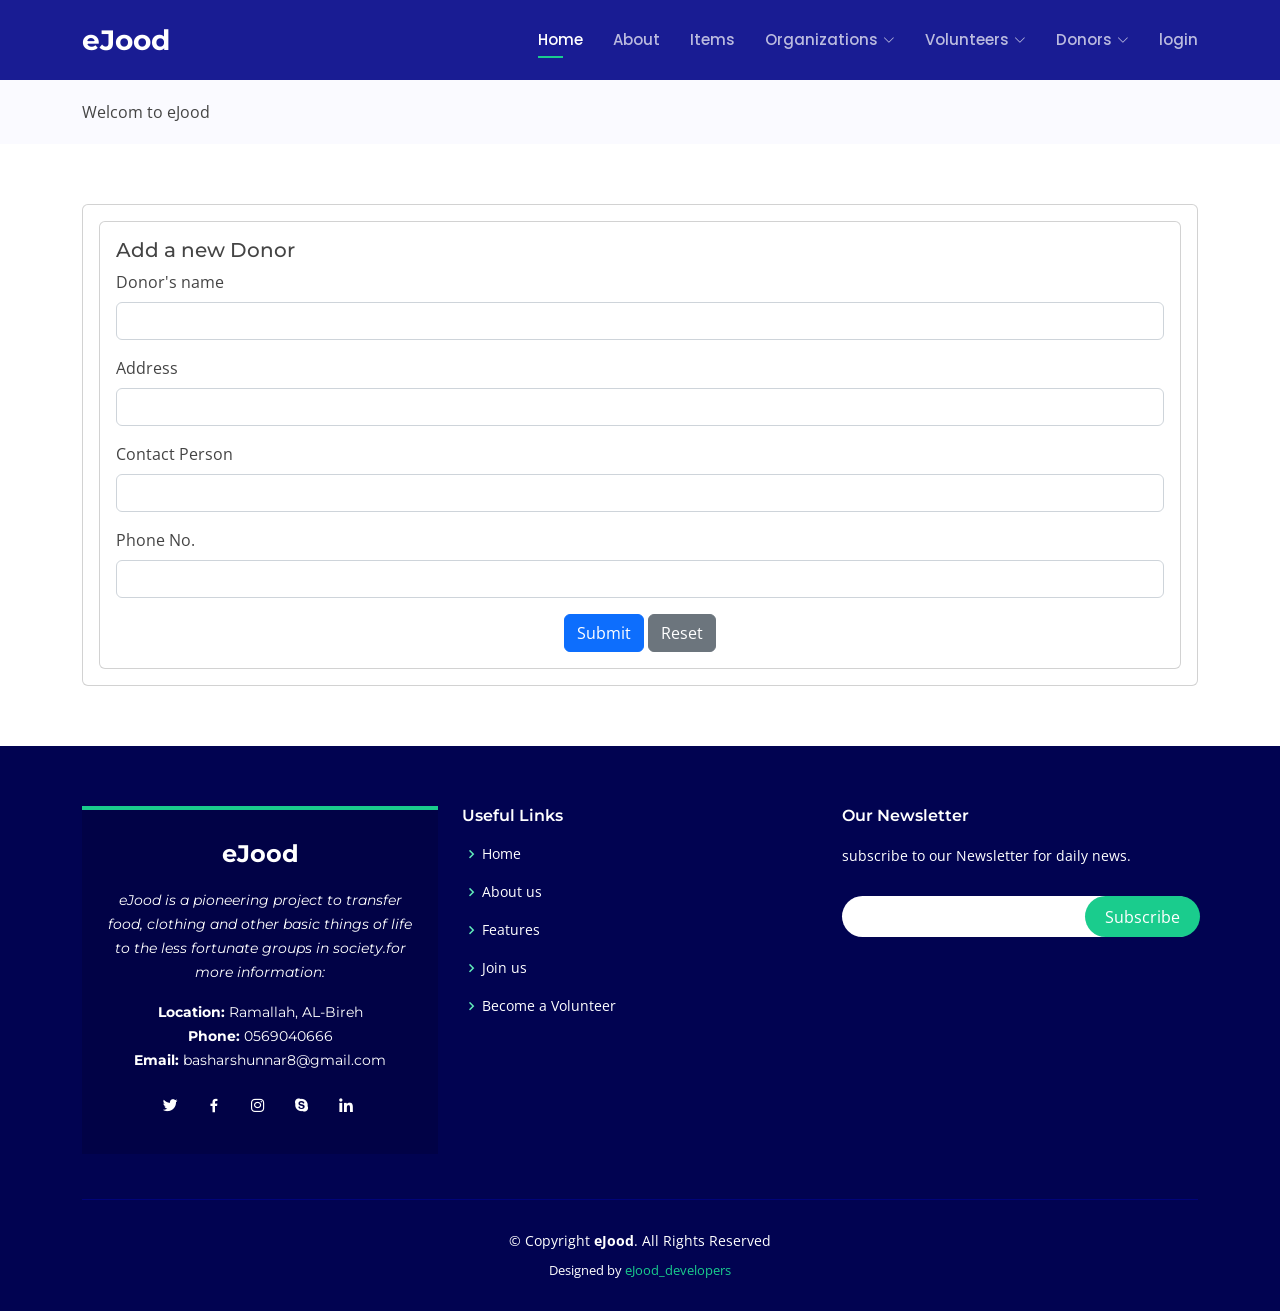
<file: Add_donor.html>
<!DOCTYPE html>
<html lang="en">

<head>
  <meta charset="utf-8">
  <meta content="width=device-width, initial-scale=1.0" name="viewport">

  <title>Welcome, our beloved Donor</title>
  <meta content="" name="description">
  <meta content="" name="keywords">

  <!-- Favicons -->
  <link href="assets/img/gallery/e-Jood.png" rel="icon">
  <link href="assets/img/gallery/e-Jood.png" rel="apple-touch-icon">

  <!-- Google Fonts -->
  <link href="https://fonts.googleapis.com/css?family=Open+Sans:300,300i,400,400i,600,600i,700,700i|Montserrat:300,300i,400,400i,500,500i,600,600i,700,700i|Poppins:300,300i,400,400i,500,500i,600,600i,700,700i" rel="stylesheet">

  <!-- Vendor CSS Files -->
  <link href="assets/vendor/aos/aos.css" rel="stylesheet">
  <link href="assets/vendor/bootstrap/css/bootstrap.min.css" rel="stylesheet">
  <link href="assets/vendor/bootstrap-icons/bootstrap-icons.css" rel="stylesheet">
  <link href="assets/vendor/boxicons/css/boxicons.min.css" rel="stylesheet">
  <link href="assets/vendor/glightbox/css/glightbox.min.css" rel="stylesheet">
  <link href="assets/vendor/remixicon/remixicon.css" rel="stylesheet">
  <link href="assets/vendor/swiper/swiper-bundle.min.css" rel="stylesheet">

  <!-- Template Main CSS File -->
  <link href="assets/css/style.css" rel="stylesheet">

  <!-- =======================================================
  * Template Name: Bootslander - v4.10.0
  * Template URL: https://bootstrapmade.com/bootslander-free-bootstrap-landing-page-template/
  * Author: BootstrapMade.com
  * License: https://bootstrapmade.com/license/
  ======================================================== -->
</head>

<body>

  <!-- ======= Header ======= -->
  <header id="header" class="fixed-top d-flex align-items-center ">
    <div class="container d-flex align-items-center justify-content-between">

      <div class="logo">
        <h1><a href="index.html"><span>eJood</span></a></h1>
       <!-- Uncomment below if you prefer to use an image logo  -->
<!--         <a href="index.html"><img src="assets/img/gallery/e-Jood.png" alt="" class="img-fluid"></a> -->
      </div>

      <nav id="navbar" class="navbar">
        <ul>
          <li><a class="nav-link scrollto active" href="http://localhost/EJood/">Home</a></li>
          <li><a class="nav-link scrollto" href="index.html#about">About</a></li>
          <li><a class="nav-link scrollto" href="itemsdashboard.php">Items</a></li>
          <li class="dropdown"><a href="#"><span>Organizations</span> <i class="bi bi-chevron-down"></i></a>
            <ul>
              <li><a href="Add_organization.html">Add Organizations</a></li>
              <li class="dropdown">
              <li><a href="display_All_Organizations.php">view organization</a></li>
            </ul>
          </li>
       
          <li class="dropdown"><a href="#"><span>Volunteers</span> <i class="bi bi-chevron-down"></i></a>
            <ul>
              <li><a href="Add_volunteer.html">Add Volunteers</a></li>
              <li class="dropdown">
              <li><a href="display_All_volunteers.php">view Volunteers</a></li>
            </ul>
          </li>
          <li class="dropdown"><a href="#"><span>Donors</span> <i class="bi bi-chevron-down"></i></a>
            <ul>
              <li><a href="Add_donor.html">Add Donors</a></li>
              <li class="dropdown">
              <li><a href="display_all_donors.php">view Donors</a></li>
            </ul>
          </li>
          <li><a class="nav-link scrollto" href="index.html">login</a></li>
        </ul>
      </nav><!-- .navbar -->

    </div>
  </header><!-- End Header -->

  <main id="main">

    <!-- ======= Breadcrumbs Section ======= -->
    <section class="breadcrumbs">
      <div class="container">

        <div class="d-flex justify-content-between align-items-center">

            <head>Welcom to eJood</head>
          </ol>
        </div>

      </div>
    </section><!-- End Breadcrumbs Section -->

    <section class="inner-page">
      <div class="container">
        <div class="col-12">
            <div class="card">
                <div class="card-body">
                    <div class="card">
                        <div class="card-body">
                          <h5 class="card-title">Add a new Donor</h5>
            
                          <!-- Vertical Form -->
                          <form class="row g-3" action="Add_donor.php" method="POST">
                            <div class="col-12">
                              <label for="name" class="form-label">Donor's name</label>
                              <input type="text" class="form-control" id="Donor's_name" name="donor_name">
                            </div>
                            <div class="col-12">
                              <label for="location" class="form-label">Address</label>
                              <input type="text" class="form-control" id="Donor_phone" name="address">
                            </div>
                            <div class="col-12">
                              <label for="name" class="form-label">Contact Person</label>
                              <input type="text" class="form-control" id="Email" name="connact_person">
                            </div>
                            <div class="col-12">
                              <label for="phonenumber" class="form-label">Phone No.</label>
                              <input type="text" class="form-control" id="phone_num" name="phone_num" >
                            </div>
                            <div class="text-center">
                              <button type="submit" class="btn btn-primary">Submit</button>
                              <button type="reset" class="btn btn-secondary">Reset</button>
                            </div>
                          </form>
            <!-- Vertical Form -->
    </section>

  </main><!-- End #main -->

  <!-- ======= Footer ======= -->
  <footer id="footer">
    <div class="footer-top">
      <div class="container">
        <div class="row">

          <div class="col-lg-4 col-md-6">
            <div class="footer-info">
              <h3>eJood</h3>
              <p class="pb-3"><em>eJood is a pioneering project to transfer food, clothing and other basic things of life to the less fortunate groups in society.for more information:
              </em></p>
              <p>
                <strong>Location:</strong> Ramallah, AL-Bireh<br>
                <strong>Phone:</strong> 0569040666<br>
                <strong>Email:</strong> basharshunnar8@gmail.com<br>
              </p>
              <div class="social-links mt-3">
                <a href="#" class="twitter"><i class="bx bxl-twitter"></i></a>
                <a href="#" class="facebook"><i class="bx bxl-facebook"></i></a>
                <a href="#" class="instagram"><i class="bx bxl-instagram"></i></a>
                <a href="#" class="google-plus"><i class="bx bxl-skype"></i></a>
                <a href="#" class="linkedin"><i class="bx bxl-linkedin"></i></a>
              </div>
            </div>
          </div>

          <div class="col-lg-4 col-md-6 footer-links">
            <h4>Useful Links</h4>
            <ul>
              <li><i class="bx bx-chevron-right"></i> <a href="index.html">Home</a></li>
              <li><i class="bx bx-chevron-right"></i> <a href="index.html#about">About us</a></li>
              <li><i class="bx bx-chevron-right"></i> <a href="index.html#features">Features</a></li>
              <li><i class="bx bx-chevron-right"></i> <a href="Add_organization.html">Join us</a></li>
              <li><i class="bx bx-chevron-right"></i> <a href="Add_volunteer.html">Become a Volunteer</a></li>
            </ul>
          </div>



          <div class="col-lg-4 col-md-6 footer-newsletter">
            <h4>Our Newsletter</h4>
            <p>subscribe to our Newsletter for daily news.</p>
            <form action="" method="post">
              <input type="email" name="email"><input type="submit" value="Subscribe">
            </form>

          </div>

        </div>
      </div>
    </div>

    <div class="container">
      <div class="copyright">
        &copy; Copyright <strong><span>eJood</span></strong>. All Rights Reserved
      </div>
      <div class="credits">
        <!-- All the links in the footer should remain intact. -->
        <!-- You can delete the links only if you purchased the pro version. -->
        <!-- Licensing information: https://bootstrapmade.com/license/ -->
        <!-- Purchase the pro version with working PHP/AJAX contact form: https://bootstrapmade.com/bootslander-free-bootstrap-landing-page-template/ -->
        Designed by <a href="http://localhost/EJood/">eJood_developers</a>
      </div>
    </div>
  </footer><!-- End Footer -->

  <a href="#" class="back-to-top d-flex align-items-center justify-content-center"><i class="bi bi-arrow-up-short"></i></a>
  <div id="preloader"></div>

  <!-- Vendor JS Files -->
  <script src="assets/vendor/purecounter/purecounter_vanilla.js"></script>
  <script src="assets/vendor/aos/aos.js"></script>
  <script src="assets/vendor/bootstrap/js/bootstrap.bundle.min.js"></script>
  <script src="assets/vendor/glightbox/js/glightbox.min.js"></script>
  <script src="assets/vendor/swiper/swiper-bundle.min.js"></script>
  <script src="assets/vendor/php-email-form/validate.js"></script>

  <!-- Template Main JS File -->
  <script src="assets/js/main.js"></script>



</body>

</html>
</file>
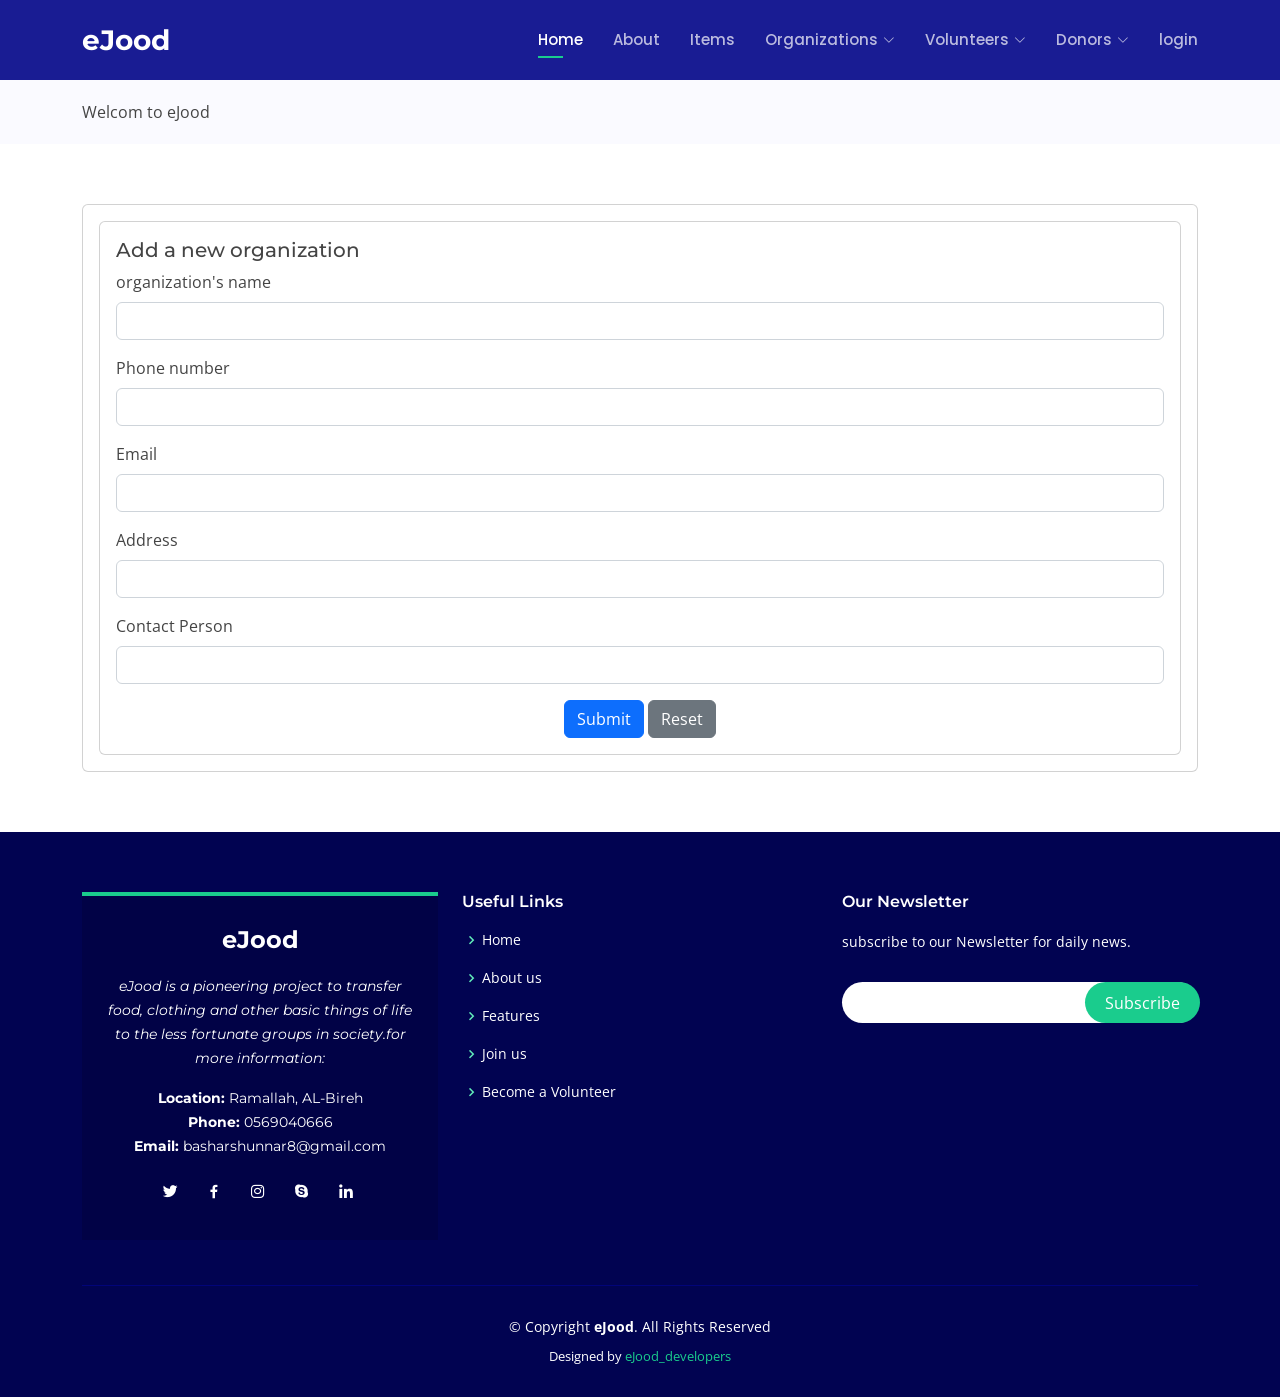
<file: Add_organization.html>
<!DOCTYPE html>
<html lang="en">

<head>
  <meta charset="utf-8">
  <meta content="width=device-width, initial-scale=1.0" name="viewport">

  <title>eJood Add a new organization</title>
  <meta content="" name="description">
  <meta content="" name="keywords">

  <!-- Favicons -->
  <link href="assets/img/gallery/e-Jood.png" rel="icon">
  <link href="assets/img/gallery/e-Jood.png" rel="apple-touch-icon">

  <!-- Google Fonts -->
  <link href="https://fonts.googleapis.com/css?family=Open+Sans:300,300i,400,400i,600,600i,700,700i|Montserrat:300,300i,400,400i,500,500i,600,600i,700,700i|Poppins:300,300i,400,400i,500,500i,600,600i,700,700i" rel="stylesheet">

  <!-- Vendor CSS Files -->
  <link href="assets/vendor/aos/aos.css" rel="stylesheet">
  <link href="assets/vendor/bootstrap/css/bootstrap.min.css" rel="stylesheet">
  <link href="assets/vendor/bootstrap-icons/bootstrap-icons.css" rel="stylesheet">
  <link href="assets/vendor/boxicons/css/boxicons.min.css" rel="stylesheet">
  <link href="assets/vendor/glightbox/css/glightbox.min.css" rel="stylesheet">
  <link href="assets/vendor/remixicon/remixicon.css" rel="stylesheet">
  <link href="assets/vendor/swiper/swiper-bundle.min.css" rel="stylesheet">

  <!-- Template Main CSS File -->
  <link href="assets/css/style.css" rel="stylesheet">

  <!-- =======================================================
  * Template Name: Bootslander - v4.10.0
  * Template URL: https://bootstrapmade.com/bootslander-free-bootstrap-landing-page-template/
  * Author: BootstrapMade.com
  * License: https://bootstrapmade.com/license/
  ======================================================== -->
</head>

<body>

  <!-- ======= Header ======= -->
  <header id="header" class="fixed-top d-flex align-items-center ">
    <div class="container d-flex align-items-center justify-content-between">

      <div class="logo">
        <h1><a href="index.html"><span>eJood</span></a></h1>
       <!-- Uncomment below if you prefer to use an image logo  -->
<!--         <a href="index.html"><img src="assets/img/gallery/e-Jood.png" alt="" class="img-fluid"></a> -->
      </div>

      <nav id="navbar" class="navbar">
        <ul>
          <li><a class="nav-link scrollto active" href="http://localhost/EJood/">Home</a></li>
          <li><a class="nav-link scrollto" href="index.html#about">About</a></li>
          <li><a class="nav-link scrollto" href="itemsdashboard.php">Items</a></li>
          <li class="dropdown"><a href="#"><span>Organizations</span> <i class="bi bi-chevron-down"></i></a>
            <ul>
              <li><a href="Add_organization.html">Add Organizations</a></li>
              <li class="dropdown">
              <li><a href="display_All_Organizations.php">view organization</a></li>
            </ul>
          </li>
       
          <li class="dropdown"><a href="#"><span>Volunteers</span> <i class="bi bi-chevron-down"></i></a>
            <ul>
              <li><a href="Add_volunteer.html">Add Volunteers</a></li>
              <li class="dropdown">
              <li><a href="display_All_volunteers.php">view Volunteers</a></li>
            </ul>
          </li>
          <li class="dropdown"><a href="#"><span>Donors</span> <i class="bi bi-chevron-down"></i></a>
            <ul>
              <li><a href="Add_donor.html">Add Donors</a></li>
              <li class="dropdown">
              <li><a href="display_all_donors.php">view Donors</a></li>
            </ul>
          </li>
          <li><a class="nav-link scrollto" href="index.html">login</a></li>
        </ul>
      </nav><!-- .navbar -->

    </div>
  </header><!-- End Header -->

  <main id="main">
    
    <!-- ======= Breadcrumbs Section ======= -->
    <section class="breadcrumbs">
      <div class="container">

        <div class="d-flex justify-content-between align-items-center">

            <head>Welcom to eJood</head>
          </ol>
        </div>

      </div>
    </section><!-- End Breadcrumbs Section -->

    <section class="inner-page">
      <div class="container">
        <div class="col-12">
            <div class="card">
                <div class="card-body">
                    <div class="card">
                        <div class="card-body">
                          <h5 class="card-title">Add a new organization</h5>
            
                          <!-- Vertical Form -->
                          <form class="row g-3" action="Add_Orgs.php" method="POST">
                            <div class="col-12">
                              <label for="inputNanme4" class="form-label">organization's name</label>
                              <input type="text" class="form-control" id="organization_name" name="organization_name">
                            </div>
                            <div class="col-12">
                              <label for="text" class="form-label">Phone number</label>
                              <input type="text" class="form-control" id="organization_phone" name="organization_phone"> 
                            </div>
                            <div class="col-12">
                              <label for="inputEmail4" class="form-label">Email</label>
                              <input type="text" class="form-control" id="Email" name="Email">
                            </div>
                            <div class="col-12">
                              <label for="inputAddress" class="form-label">Address</label>
                              <input type="text" class="form-control" id="Address" name="Address">
                            </div>
                            <div class="col-12">
                              <label for="input contact" class="form-label"> Contact Person </label>
                              <input type="text" class="form-control" id=" contact" name="contact">
                            </div>
                           
                            <div class="text-center">
                              <button type="submit" class="btn btn-primary">Submit</button>
                              <button type="reset" class="btn btn-secondary">Reset</button>
                            </div>
                          </form>
            <!-- Vertical Form -->
    </section>

  </main><!-- End #main -->

  <!-- ======= Footer ======= -->
  <footer id="footer">
    <div class="footer-top">
      <div class="container">
        <div class="row">

          <div class="col-lg-4 col-md-6">
            <div class="footer-info">
              <h3>eJood</h3>
              <p class="pb-3"><em>eJood is a pioneering project to transfer food, clothing and other basic things of life to the less fortunate groups in society.for more information:
              </em></p>
              <p>
                <strong>Location:</strong> Ramallah, AL-Bireh<br>
                <strong>Phone:</strong> 0569040666<br>
                <strong>Email:</strong> basharshunnar8@gmail.com<br>
              </p>
              <div class="social-links mt-3">
                <a href="#" class="twitter"><i class="bx bxl-twitter"></i></a>
                <a href="#" class="facebook"><i class="bx bxl-facebook"></i></a>
                <a href="#" class="instagram"><i class="bx bxl-instagram"></i></a>
                <a href="#" class="google-plus"><i class="bx bxl-skype"></i></a>
                <a href="#" class="linkedin"><i class="bx bxl-linkedin"></i></a>
              </div>
            </div>
          </div>

          <div class="col-lg-4 col-md-6 footer-links">
            <h4>Useful Links</h4>
            <ul>
              <li><i class="bx bx-chevron-right"></i> <a href="index.html">Home</a></li>
              <li><i class="bx bx-chevron-right"></i> <a href="index.html#about">About us</a></li>
              <li><i class="bx bx-chevron-right"></i> <a href="index.html#features">Features</a></li>
              <li><i class="bx bx-chevron-right"></i> <a href="Add_organization.html">Join us</a></li>
              <li><i class="bx bx-chevron-right"></i> <a href="Add_volunteer.html">Become a Volunteer</a></li>
            </ul>
          </div>



          <div class="col-lg-4 col-md-6 footer-newsletter">
            <h4>Our Newsletter</h4>
            <p>subscribe to our Newsletter for daily news.</p>
            <form action="" method="post">
              <input type="email" name="email"><input type="submit" value="Subscribe">
            </form>

          </div>

        </div>
      </div>
    </div>

    <div class="container">
      <div class="copyright">
        &copy; Copyright <strong><span>eJood</span></strong>. All Rights Reserved
      </div>
      <div class="credits">
        <!-- All the links in the footer should remain intact. -->
        <!-- You can delete the links only if you purchased the pro version. -->
        <!-- Licensing information: https://bootstrapmade.com/license/ -->
        <!-- Purchase the pro version with working PHP/AJAX contact form: https://bootstrapmade.com/bootslander-free-bootstrap-landing-page-template/ -->
        Designed by <a href="http://localhost/EJood/">eJood_developers</a>
      </div>
    </div>
  </footer><!-- End Footer -->

  <a href="#" class="back-to-top d-flex align-items-center justify-content-center"><i class="bi bi-arrow-up-short"></i></a>
  <div id="preloader"></div>

  <!-- Vendor JS Files -->
  <script src="assets/vendor/purecounter/purecounter_vanilla.js"></script>
  <script src="assets/vendor/aos/aos.js"></script>
  <script src="assets/vendor/bootstrap/js/bootstrap.bundle.min.js"></script>
  <script src="assets/vendor/glightbox/js/glightbox.min.js"></script>
  <script src="assets/vendor/swiper/swiper-bundle.min.js"></script>
  <script src="assets/vendor/php-email-form/validate.js"></script>

  <!-- Template Main JS File -->
  <script src="assets/js/main.js"></script>



</body>

</html>
</file>
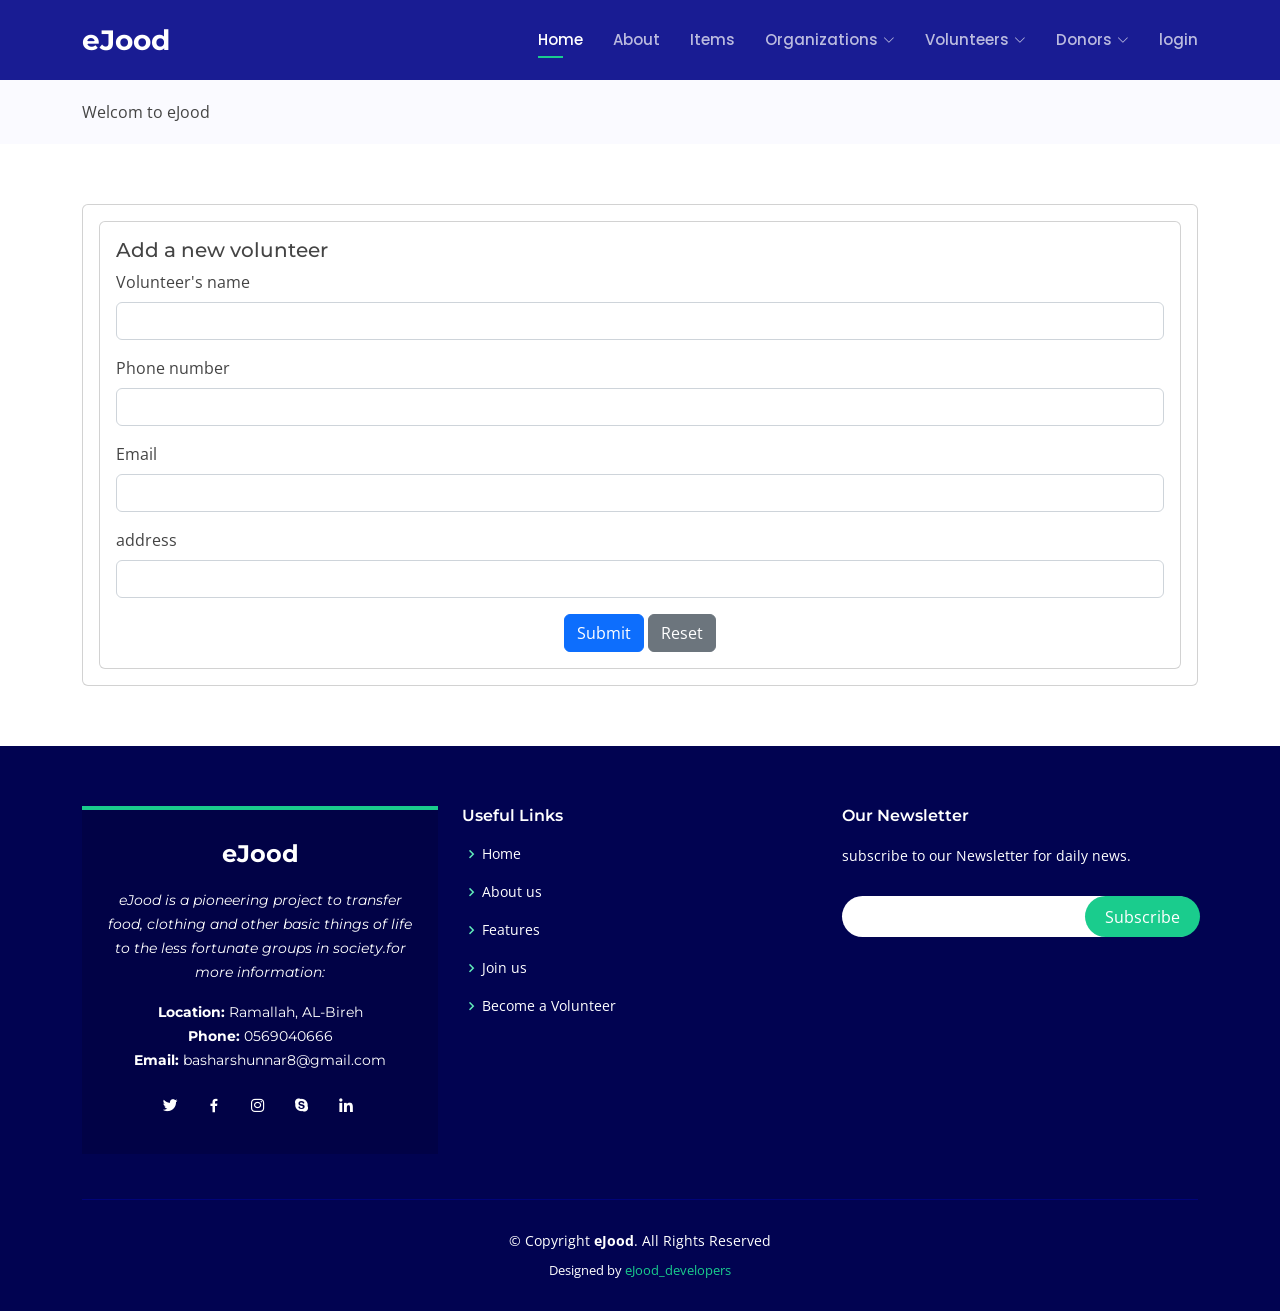
<file: Add_volunteer.html>
<!DOCTYPE html>
<html lang="en">

<head>
  <meta charset="utf-8">
  <meta content="width=device-width, initial-scale=1.0" name="viewport">

  <title>eJood Add a new volunteer</title>
  <meta content="" name="description">
  <meta content="" name="keywords">

  <!-- Favicons -->
  <link href="assets/img/gallery/e-Jood.png" rel="icon">
  <link href="assets/img/gallery/e-Jood.png" rel="apple-touch-icon">

  <!-- Google Fonts -->
  <link href="https://fonts.googleapis.com/css?family=Open+Sans:300,300i,400,400i,600,600i,700,700i|Montserrat:300,300i,400,400i,500,500i,600,600i,700,700i|Poppins:300,300i,400,400i,500,500i,600,600i,700,700i" rel="stylesheet">

  <!-- Vendor CSS Files -->
  <link href="assets/vendor/aos/aos.css" rel="stylesheet">
  <link href="assets/vendor/bootstrap/css/bootstrap.min.css" rel="stylesheet">
  <link href="assets/vendor/bootstrap-icons/bootstrap-icons.css" rel="stylesheet">
  <link href="assets/vendor/boxicons/css/boxicons.min.css" rel="stylesheet">
  <link href="assets/vendor/glightbox/css/glightbox.min.css" rel="stylesheet">
  <link href="assets/vendor/remixicon/remixicon.css" rel="stylesheet">
  <link href="assets/vendor/swiper/swiper-bundle.min.css" rel="stylesheet">

  <!-- Template Main CSS File -->
  <link href="assets/css/style.css" rel="stylesheet">

  <!-- =======================================================
  * Template Name: Bootslander - v4.10.0
  * Template URL: https://bootstrapmade.com/bootslander-free-bootstrap-landing-page-template/
  * Author: BootstrapMade.com
  * License: https://bootstrapmade.com/license/
  ======================================================== -->
</head>

<body>

  <!-- ======= Header ======= -->
  <header id="header" class="fixed-top d-flex align-items-center ">
    <div class="container d-flex align-items-center justify-content-between">

      <div class="logo">
        <h1><a href="index.html"><span>eJood</span></a></h1>
       <!-- Uncomment below if you prefer to use an image logo  -->
<!--         <a href="index.html"><img src="assets/img/gallery/e-Jood.png" alt="" class="img-fluid"></a> -->
      </div>

      <nav id="navbar" class="navbar">
        <ul>
          <li><a class="nav-link scrollto active" href="http://localhost/EJood/">Home</a></li>
          <li><a class="nav-link scrollto" href="index.html#about">About</a></li>
          <li><a class="nav-link scrollto" href="itemsdashboard.php">Items</a></li>
          <li class="dropdown"><a href="#"><span>Organizations</span> <i class="bi bi-chevron-down"></i></a>
            <ul>
              <li><a href="Add_organization.html">Add Organizations</a></li>
              <li class="dropdown">
              <li><a href="display_All_Organizations.php">view organization</a></li>
            </ul>
          </li>
       
          <li class="dropdown"><a href="#"><span>Volunteers</span> <i class="bi bi-chevron-down"></i></a>
            <ul>
              <li><a href="Add_volunteer.html">Add Volunteers</a></li>
              <li class="dropdown">
              <li><a href="display_All_volunteers.php">view Volunteers</a></li>
            </ul>
          </li>
          <li class="dropdown"><a href="#"><span>Donors</span> <i class="bi bi-chevron-down"></i></a>
            <ul>
              <li><a href="Add_donor.html">Add Donors</a></li>
              <li class="dropdown">
              <li><a href="display_all_donors.php">view Donors</a></li>
            </ul>
          </li>
          <li><a class="nav-link scrollto" href="index.html">login</a></li>
        </ul>
      </nav><!-- .navbar -->

    </div>
  </header><!-- End Header -->

  <main id="main">

    <!-- ======= Breadcrumbs Section ======= -->
    <section class="breadcrumbs">
      <div class="container">

        <div class="d-flex justify-content-between align-items-center">

            <head>Welcom to eJood</head>
          </ol>
        </div>

      </div>
    </section><!-- End Breadcrumbs Section -->

    <section class="inner-page">
      <div class="container">
        <div class="col-12">
            <div class="card">
                <div class="card-body">
                    <div class="card">
                        <div class="card-body">
                          <h5 class="card-title">Add a new volunteer</h5>
            
                          <!-- Vertical Form -->
                          <form class="row g-3" action="Add_volu.php" method="POST">
                            <div class="col-12">
                              <label for="inputNanme4" class="form-label">Volunteer's name</label>
                              <input type="text" class="form-control" id="Volunteer's_name" name="Volunteer_name">
                            </div>
                            <div class="col-12">
                              <label for="inputEmail4" class="form-label">Phone number</label>
                              <input type="text" class="form-control" id="volunteer_phone" name="Phone_number">
                            </div>
                            <div class="col-12">
                              <label for="inputPassword4" class="form-label">Email</label>
                              <input type="text" class="form-control" id="Email" name="Email">
                            </div>
                            <div class="col-12">
                              <label for="inputAddress" class="form-label">address</label>
                              <input type="text" class="form-control" id="Region" name="address">
                            </div>
                            <div class="text-center">
                              <button type="submit" class="btn btn-primary">Submit</button>
                              <button type="reset" class="btn btn-secondary">Reset</button>
                            </div>
                          </form>
            <!-- Vertical Form -->
    </section>

  </main><!-- End #main -->

 <!-- ======= Footer ======= -->
 <footer id="footer">
  <div class="footer-top">
    <div class="container">
      <div class="row">

        <div class="col-lg-4 col-md-6">
          <div class="footer-info">
            <h3>eJood</h3>
            <p class="pb-3"><em>eJood is a pioneering project to transfer food, clothing and other basic things of life to the less fortunate groups in society.for more information:
            </em></p>
            <p>
              <strong>Location:</strong> Ramallah, AL-Bireh<br>
              <strong>Phone:</strong> 0569040666<br>
              <strong>Email:</strong> basharshunnar8@gmail.com<br>
            </p>
            <div class="social-links mt-3">
              <a href="#" class="twitter"><i class="bx bxl-twitter"></i></a>
              <a href="#" class="facebook"><i class="bx bxl-facebook"></i></a>
              <a href="#" class="instagram"><i class="bx bxl-instagram"></i></a>
              <a href="#" class="google-plus"><i class="bx bxl-skype"></i></a>
              <a href="#" class="linkedin"><i class="bx bxl-linkedin"></i></a>
            </div>
          </div>
        </div>

        <div class="col-lg-4 col-md-6 footer-links">
          <h4>Useful Links</h4>
          <ul>
            <li><i class="bx bx-chevron-right"></i> <a href="index.html">Home</a></li>
            <li><i class="bx bx-chevron-right"></i> <a href="index.html#about">About us</a></li>
            <li><i class="bx bx-chevron-right"></i> <a href="index.html#features">Features</a></li>
            <li><i class="bx bx-chevron-right"></i> <a href="Add_organization.html">Join us</a></li>
            <li><i class="bx bx-chevron-right"></i> <a href="Add_volunteer.html">Become a Volunteer</a></li>
          </ul>
        </div>



        <div class="col-lg-4 col-md-6 footer-newsletter">
          <h4>Our Newsletter</h4>
          <p>subscribe to our Newsletter for daily news.</p>
          <form action="" method="post">
            <input type="email" name="email"><input type="submit" value="Subscribe">
          </form>

        </div>

      </div>
    </div>
  </div>

  <div class="container">
    <div class="copyright">
      &copy; Copyright <strong><span>eJood</span></strong>. All Rights Reserved
    </div>
    <div class="credits">
      <!-- All the links in the footer should remain intact. -->
      <!-- You can delete the links only if you purchased the pro version. -->
      <!-- Licensing information: https://bootstrapmade.com/license/ -->
      <!-- Purchase the pro version with working PHP/AJAX contact form: https://bootstrapmade.com/bootslander-free-bootstrap-landing-page-template/ -->
      Designed by <a href="http://localhost/EJood/">eJood_developers</a>
    </div>
  </div>
</footer><!-- End Footer -->

<a href="#" class="back-to-top d-flex align-items-center justify-content-center"><i class="bi bi-arrow-up-short"></i></a>
<div id="preloader"></div>

<!-- Vendor JS Files -->
<script src="assets/vendor/purecounter/purecounter_vanilla.js"></script>
<script src="assets/vendor/aos/aos.js"></script>
<script src="assets/vendor/bootstrap/js/bootstrap.bundle.min.js"></script>
<script src="assets/vendor/glightbox/js/glightbox.min.js"></script>
<script src="assets/vendor/swiper/swiper-bundle.min.js"></script>
<script src="assets/vendor/php-email-form/validate.js"></script>

<!-- Template Main JS File -->
<script src="assets/js/main.js"></script>



</body>

</html>
</file>
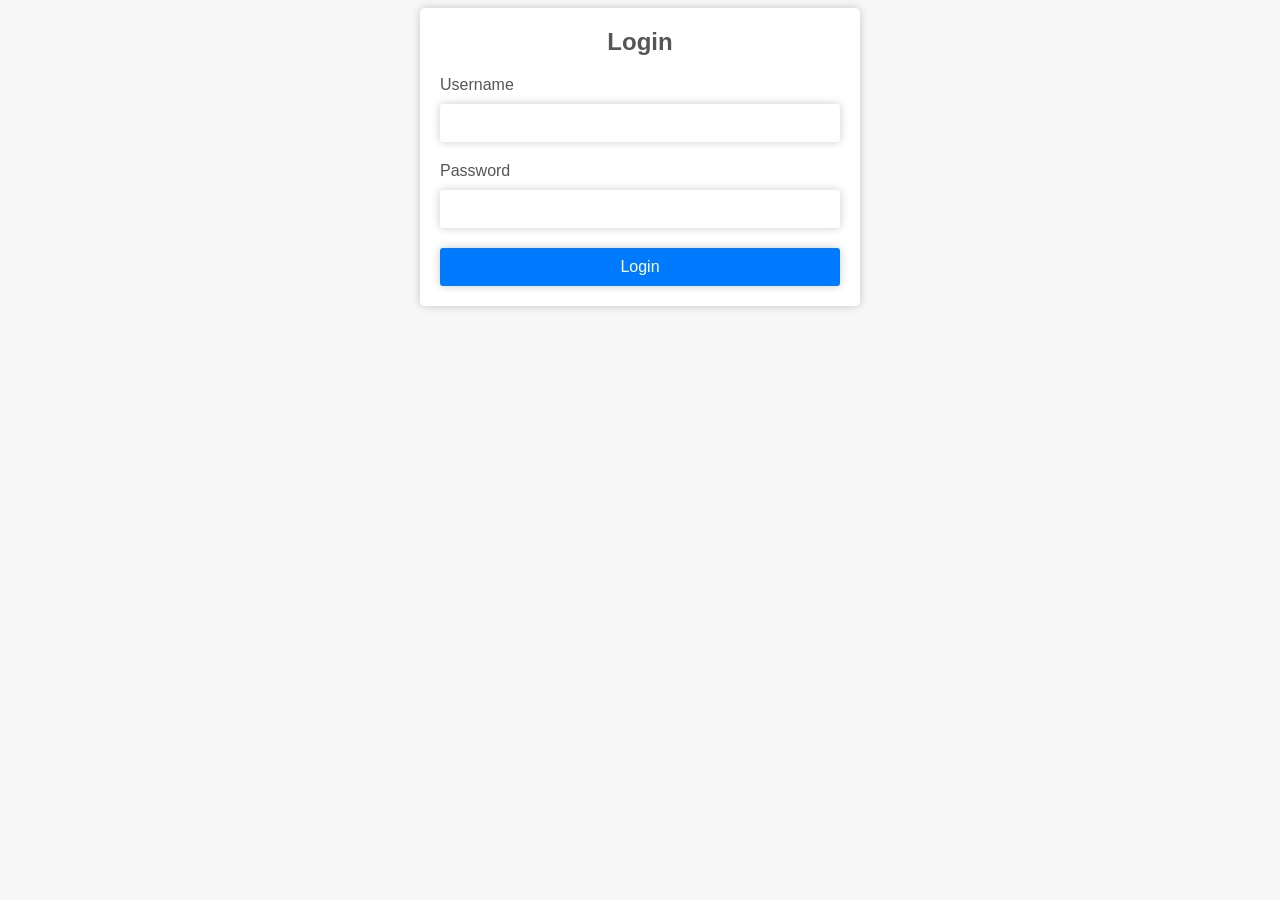
<file: index_Mysql.HTML>
<!DOCTYPE html>
<html>
<head>
	<title>Login Template</title>
	<style>
		body {
			font-family: Arial, sans-serif;
			background-color: #f7f7f7;
		}
		.container {
			margin: auto;
			max-width: 400px;
			padding: 20px;
			background-color: #fff;
			border-radius: 5px;
			box-shadow: 0 0 10px rgba(0,0,0,0.2);
		}
		h2 {
			margin-top: 0;
			text-align: center;
			color: #555;
		}
		form {
			display: flex;
			flex-direction: column;
		}
		label {
			margin-bottom: 10px;
			color: #555;
		}
		input[type="text"], input[type="password"] {
			padding: 10px;
			border: none;
			border-radius: 3px;
			box-shadow: 0 0 10px rgba(0,0,0,0.2);
			margin-bottom: 20px;
			font-size: 16px;
			color: #555;
		}
		input[type="submit"] {
			padding: 10px;
			background-color: #007bff;
			border: none;
			border-radius: 3px;
			box-shadow: 0 0 10px rgba(0,0,0,0.2);
			color: #fff;
			font-size: 16px;
			cursor: pointer;
		}
		input[type="submit"]:hover {
			background-color: #0062cc;
		}
	</style>
</head>
<body>
	<div class="container">
		<h2>Login</h2>
		<form>
			<label for="username">Username</label>
			<input type="text" id="username" name="username" required>
			<label for="password">Password</label>
			<input type="password" id="password" name="password" required>
			<input type="submit" value="Login">
		</form>
	</div>
</body>
</html>
</file>
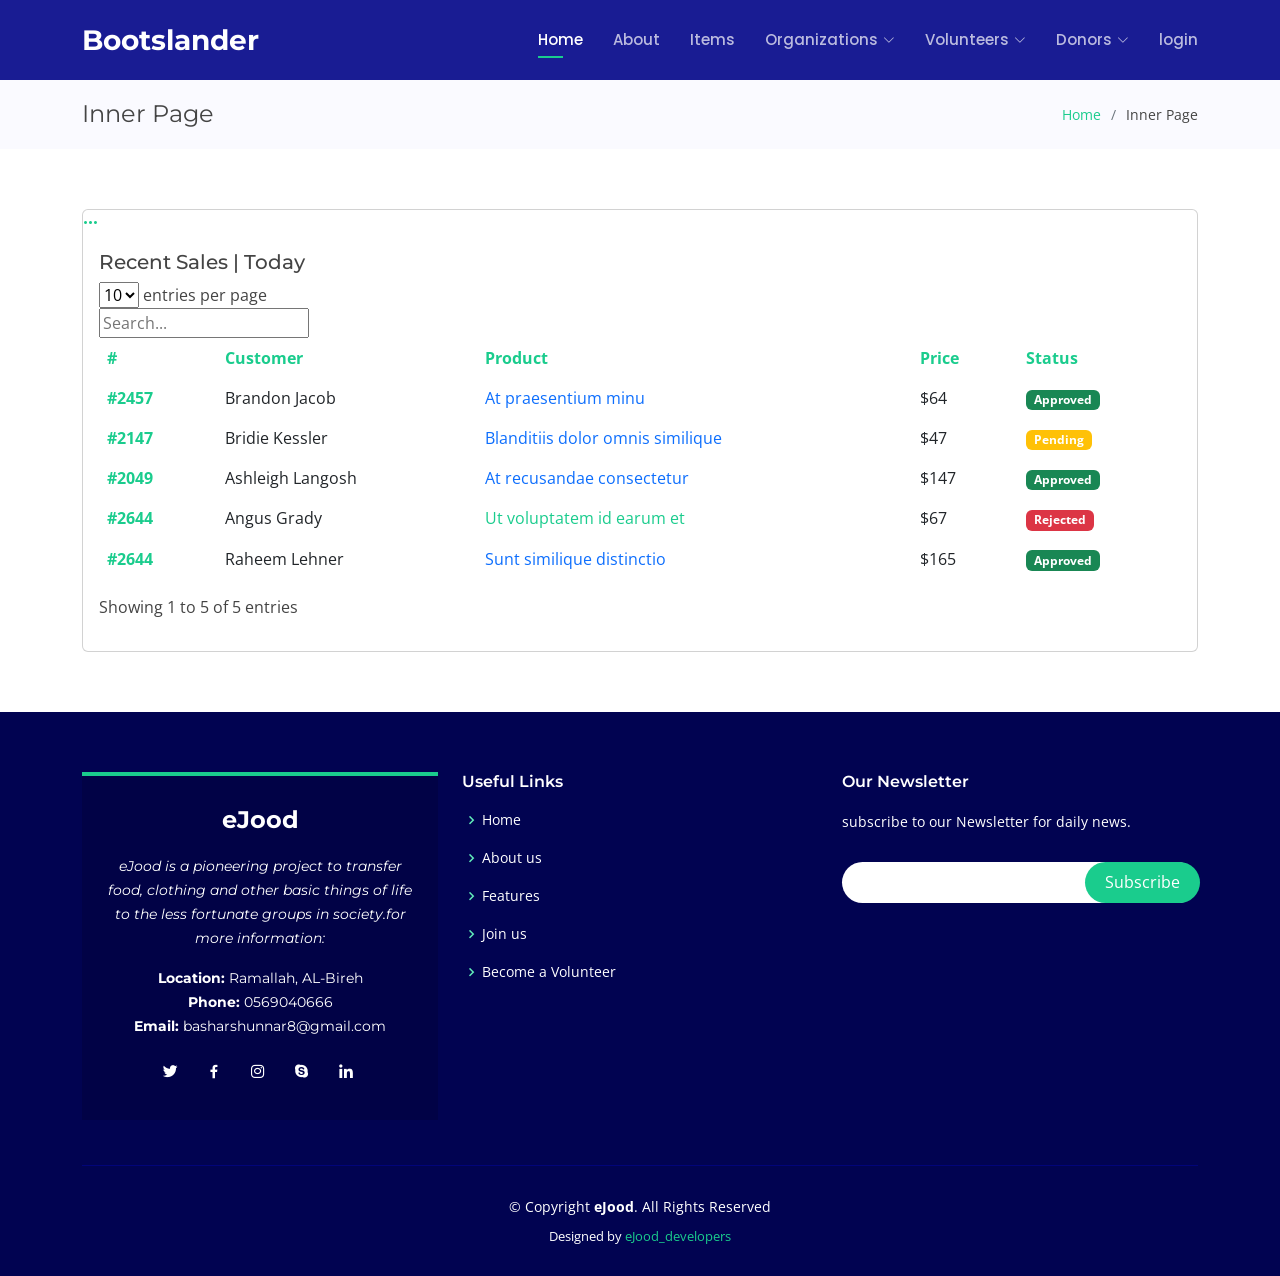
<file: inner-page.html>
<!DOCTYPE html>
<html lang="en">

<head>
  <meta charset="utf-8">
  <meta content="width=device-width, initial-scale=1.0" name="viewport">

  <title>Inner Page - Bootslander Bootstrap Template</title>
  <meta content="" name="description">
  <meta content="" name="keywords">

  <!-- Favicons -->
  <link href="assets/img/favicon.png" rel="icon">
  <link href="assets/img/apple-touch-icon.png" rel="apple-touch-icon">

  <!-- Google Fonts -->
  <link href="https://fonts.googleapis.com/css?family=Open+Sans:300,300i,400,400i,600,600i,700,700i|Montserrat:300,300i,400,400i,500,500i,600,600i,700,700i|Poppins:300,300i,400,400i,500,500i,600,600i,700,700i" rel="stylesheet">

  <!-- Vendor CSS Files -->
  <link href="assets/vendor/aos/aos.css" rel="stylesheet">
  <link href="assets/vendor/bootstrap/css/bootstrap.min.css" rel="stylesheet">
  <link href="assets/vendor/bootstrap-icons/bootstrap-icons.css" rel="stylesheet">
  <link href="assets/vendor/boxicons/css/boxicons.min.css" rel="stylesheet">
  <link href="assets/vendor/glightbox/css/glightbox.min.css" rel="stylesheet">
  <link href="assets/vendor/remixicon/remixicon.css" rel="stylesheet">
  <link href="assets/vendor/swiper/swiper-bundle.min.css" rel="stylesheet">

  <!-- Template Main CSS File -->
  <link href="assets/css/style.css" rel="stylesheet">

  <!-- =======================================================
  * Template Name: Bootslander - v4.10.0
  * Template URL: https://bootstrapmade.com/bootslander-free-bootstrap-landing-page-template/
  * Author: BootstrapMade.com
  * License: https://bootstrapmade.com/license/
  ======================================================== -->
</head>

<body>

  <!-- ======= Header ======= -->
  <header id="header" class="fixed-top d-flex align-items-center ">
    <div class="container d-flex align-items-center justify-content-between">

      <div class="logo">
        <h1><a href="index.php"><span>Bootslander</span></a></h1>
        <!-- Uncomment below if you prefer to use an image logo -->
        <!-- <a href="index.html"><img src="assets/img/logo.png" alt="" class="img-fluid"></a>-->
      </div>

      <nav id="navbar" class="navbar">
        <ul>
          <li><a class="nav-link scrollto active" href="http://localhost/EJood/">Home</a></li>
          <li><a class="nav-link scrollto" href="index.html#about">About</a></li>
          <li><a class="nav-link scrollto" href="itemsdashboard.php">Items</a></li>
          <li class="dropdown"><a href="#"><span>Organizations</span> <i class="bi bi-chevron-down"></i></a>
            <ul>
              <li><a href="Add_organization.html">Add Organizations</a></li>
              <li class="dropdown">
              <li><a href="display_All_Organizations.php">view organization</a></li>
            </ul>
          </li>
       
          <li class="dropdown"><a href="#"><span>Volunteers</span> <i class="bi bi-chevron-down"></i></a>
            <ul>
              <li><a href="Add_volunteer.html">Add Volunteers</a></li>
              <li class="dropdown">
              <li><a href="display_All_volunteers.php">view Volunteers</a></li>
            </ul>
          </li>
          <li class="dropdown"><a href="#"><span>Donors</span> <i class="bi bi-chevron-down"></i></a>
            <ul>
              <li><a href="Add_donor.html">Add Donors</a></li>
              <li class="dropdown">
              <li><a href="display_all_donors.php">view Donors</a></li>
            </ul>
          </li>
          <li><a class="nav-link scrollto" href="index.html">login</a></li>
        </ul>
        <i class="bi bi-list mobile-nav-toggle"></i>
      </nav><!-- .navbar -->

    </div>
  </header><!-- End Header -->

  <main id="main">

    <!-- ======= Breadcrumbs Section ======= -->
    <section class="breadcrumbs">
      <div class="container">

        <div class="d-flex justify-content-between align-items-center">
          <h2>Inner Page</h2>
          <ol>
            <li><a href="index.html">Home</a></li>
            <li>Inner Page</li>
          </ol>
        </div>

      </div>
    </section><!-- End Breadcrumbs Section -->

    <section class="inner-page">
      <div class="container">
        <div class="col-12">
          <div class="card recent-sales overflow-auto">

            <div class="filter">
              <a class="icon" href="#" data-bs-toggle="dropdown"><i class="bi bi-three-dots"></i></a>
              <ul class="dropdown-menu dropdown-menu-end dropdown-menu-arrow">
                <li class="dropdown-header text-start">
                  <h6>Filter</h6>
                </li>

                <li><a class="dropdown-item" href="#">Today</a></li>
                <li><a class="dropdown-item" href="#">This Month</a></li>
                <li><a class="dropdown-item" href="#">This Year</a></li>
              </ul>
            </div>

            <div class="card-body">
              <h5 class="card-title">Recent Sales <span>| Today</span></h5>

              <div class="dataTable-wrapper dataTable-loading no-footer sortable searchable fixed-columns"><div class="dataTable-top"><div class="dataTable-dropdown"><label><select class="dataTable-selector"><option value="5">5</option><option value="10" selected="">10</option><option value="15">15</option><option value="20">20</option><option value="25">25</option></select> entries per page</label></div><div class="dataTable-search"><input class="dataTable-input" placeholder="Search..." type="text"></div></div><div class="dataTable-container"><table class="table table-borderless datatable dataTable-table">
                <thead>
                  <tr><th scope="col" data-sortable="" style="width: 10.9116%;"><a href="#" class="dataTable-sorter">#</a></th><th scope="col" data-sortable="" style="width: 24.0331%;"><a href="#" class="dataTable-sorter">Customer</a></th><th scope="col" data-sortable="" style="width: 40.1934%;"><a href="#" class="dataTable-sorter">Product</a></th><th scope="col" data-sortable="" style="width: 9.80663%;"><a href="#" class="dataTable-sorter">Price</a></th><th scope="col" data-sortable="" style="width: 15.0552%;"><a href="#" class="dataTable-sorter">Status</a></th></tr>
                </thead>
                <tbody><tr><th scope="row"><a href="#">#2457</a></th><td>Brandon Jacob</td><td><a href="#" class="text-primary">At praesentium minu</a></td><td>$64</td><td><span class="badge bg-success">Approved</span></td></tr><tr><th scope="row"><a href="#">#2147</a></th><td>Bridie Kessler</td><td><a href="#" class="text-primary">Blanditiis dolor omnis similique</a></td><td>$47</td><td><span class="badge bg-warning">Pending</span></td></tr><tr><th scope="row"><a href="#">#2049</a></th><td>Ashleigh Langosh</td><td><a href="#" class="text-primary">At recusandae consectetur</a></td><td>$147</td><td><span class="badge bg-success">Approved</span></td></tr><tr><th scope="row"><a href="#">#2644</a></th><td>Angus Grady</td><td><a href="#" class="text-primar">Ut voluptatem id earum et</a></td><td>$67</td><td><span class="badge bg-danger">Rejected</span></td></tr><tr><th scope="row"><a href="#">#2644</a></th><td>Raheem Lehner</td><td><a href="#" class="text-primary">Sunt similique distinctio</a></td><td>$165</td><td><span class="badge bg-success">Approved</span></td></tr></tbody>
              </table></div><div class="dataTable-bottom"><div class="dataTable-info">Showing 1 to 5 of 5 entries</div><nav class="dataTable-pagination"><ul class="dataTable-pagination-list"></ul></nav></div></div>

            </div>

          </div>
        </div>
      </div>
    </section>

  </main><!-- End #main -->

  <!-- ======= Footer ======= -->
  <footer id="footer">
    <div class="footer-top">
      <div class="container">
        <div class="row">

          <div class="col-lg-4 col-md-6">
            <div class="footer-info">
              <h3>eJood</h3>
              <p class="pb-3"><em>eJood is a pioneering project to transfer food, clothing and other basic things of life to the less fortunate groups in society.for more information:
              </em></p>
              <p>
                <strong>Location:</strong> Ramallah, AL-Bireh<br>
                <strong>Phone:</strong> 0569040666<br>
                <strong>Email:</strong> basharshunnar8@gmail.com<br>
              </p>
              <div class="social-links mt-3">
                <a href="#" class="twitter"><i class="bx bxl-twitter"></i></a>
                <a href="#" class="facebook"><i class="bx bxl-facebook"></i></a>
                <a href="#" class="instagram"><i class="bx bxl-instagram"></i></a>
                <a href="#" class="google-plus"><i class="bx bxl-skype"></i></a>
                <a href="#" class="linkedin"><i class="bx bxl-linkedin"></i></a>
              </div>
            </div>
          </div>

          <div class="col-lg-4 col-md-6 footer-links">
            <h4>Useful Links</h4>
            <ul>
              <li><i class="bx bx-chevron-right"></i> <a href="index.php">Home</a></li>
              <li><i class="bx bx-chevron-right"></i> <a href="index.php#about">About us</a></li>
              <li><i class="bx bx-chevron-right"></i> <a href="index.php#features">Features</a></li>
              <li><i class="bx bx-chevron-right"></i> <a href="Add_organization.php">Join us</a></li>
              <li><i class="bx bx-chevron-right"></i> <a href="Add_volunteer.php">Become a Volunteer</a></li>
            </ul>
          </div>



          <div class="col-lg-4 col-md-6 footer-newsletter">
            <h4>Our Newsletter</h4>
            <p>subscribe to our Newsletter for daily news.</p>
            <form action="" method="post">
              <input type="email" name="email"><input type="submit" value="Subscribe">
            </form>

          </div>

        </div>
      </div>
    </div>

    <div class="container">
      <div class="copyright">
        &copy; Copyright <strong><span>eJood</span></strong>. All Rights Reserved
      </div>
      <div class="credits">
        <!-- All the links in the footer should remain intact. -->
        <!-- You can delete the links only if you purchased the pro version. -->
        <!-- Licensing information: https://bootstrapmade.com/license/ -->
        <!-- Purchase the pro version with working PHP/AJAX contact form: https://bootstrapmade.com/bootslander-free-bootstrap-landing-page-template/ -->
        Designed by <a href="http://localhost/EJood/">eJood_developers</a>
      </div>
    </div>
  </footer><!-- End Footer -->

  <a href="#" class="back-to-top d-flex align-items-center justify-content-center"><i class="bi bi-arrow-up-short"></i></a>
  <div id="preloader"></div>

  <!-- Vendor JS Files -->
  <script src="assets/vendor/purecounter/purecounter_vanilla.js"></script>
  <script src="assets/vendor/aos/aos.js"></script>
  <script src="assets/vendor/bootstrap/js/bootstrap.bundle.min.js"></script>
  <script src="assets/vendor/glightbox/js/glightbox.min.js"></script>
  <script src="assets/vendor/swiper/swiper-bundle.min.js"></script>
  <script src="assets/vendor/php-email-form/validate.js"></script>

  <!-- Template Main JS File -->
  <script src="assets/js/main.js"></script>

</body>

</html>
</file>
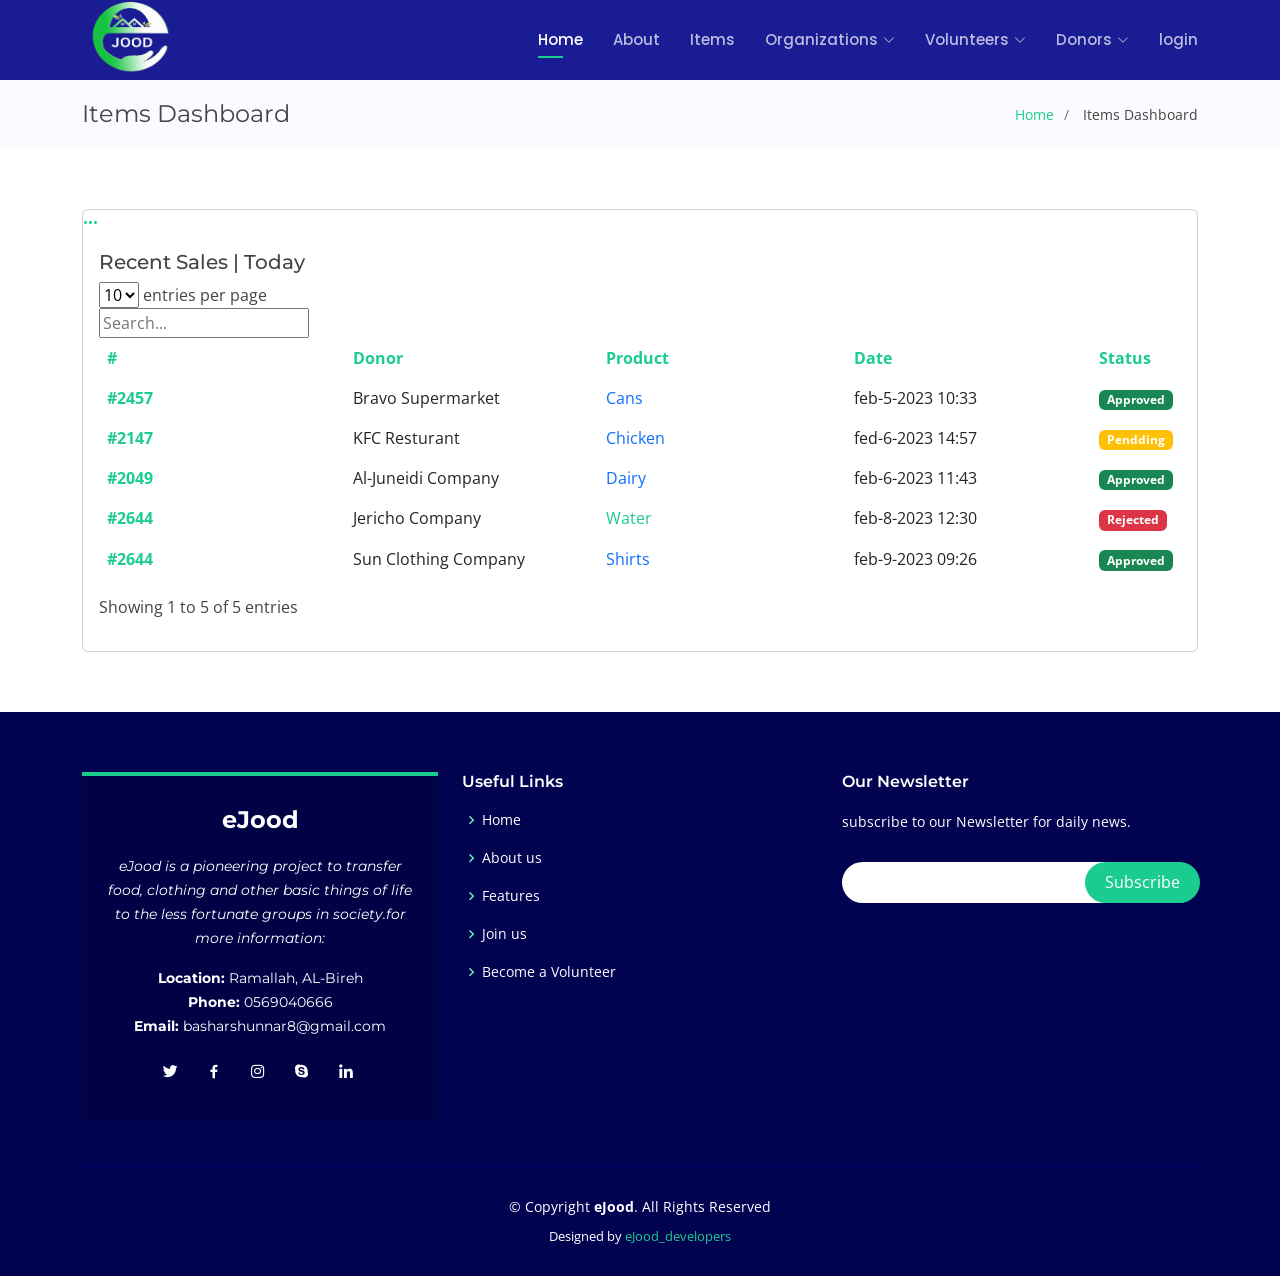
<file: ItemsDashboard.html>
<!DOCTYPE html>
<html lang="en">

<head>
  <meta charset="utf-8">
  <meta content="width=device-width, initial-scale=1.0" name="viewport">

  <title> Items Dashboard</title>
  <meta content="" name="description">
  <meta content="" name="keywords">

  <!-- Favicons -->
  <link href="assets/img/gallery/favicon.png" rel="icon">
  <link href="assets/img/gallery/favicon.png" rel="apple-touch-icon">
  <!-- Google Fonts -->
  <link href="https://fonts.googleapis.com/css?family=Open+Sans:300,300i,400,400i,600,600i,700,700i|Montserrat:300,300i,400,400i,500,500i,600,600i,700,700i|Poppins:300,300i,400,400i,500,500i,600,600i,700,700i" rel="stylesheet">

  <!-- Vendor CSS Files -->
  <link href="assets/vendor/aos/aos.css" rel="stylesheet">
  <link href="assets/vendor/bootstrap/css/bootstrap.min.css" rel="stylesheet">
  <link href="assets/vendor/bootstrap-icons/bootstrap-icons.css" rel="stylesheet">
  <link href="assets/vendor/boxicons/css/boxicons.min.css" rel="stylesheet">
  <link href="assets/vendor/glightbox/css/glightbox.min.css" rel="stylesheet">
  <link href="assets/vendor/remixicon/remixicon.css" rel="stylesheet">
  <link href="assets/vendor/swiper/swiper-bundle.min.css" rel="stylesheet">

  <!-- Template Main CSS File -->
  <link href="assets/css/style.css" rel="stylesheet">

  <!-- =======================================================
  * Template Name: Bootslander - v4.10.0
  * Template URL: https://bootstrapmade.com/bootslander-free-bootstrap-landing-page-template/
  * Author: BootstrapMade.com
  * License: https://bootstrapmade.com/license/
  ======================================================== -->
</head>

<body>

  <!-- ======= Header ======= -->
  <header id="header" class="fixed-top d-flex align-items-center ">
    <div class="container d-flex align-items-center justify-content-between">

      <div class="logo">
        <h1><a href="index.html"><span><img src="assets/img/gallery/e-Jood.png" alt="logo" width="100" height="100"></span></a></h1> 
        <!-- Uncomment below if you prefer to use an image logo -->
       
        <!-- <a href="index.html"><img src="assets/img/logo.png" alt="" class="img-fluid"></a>-->
      </div>

      <nav id="navbar" class="navbar">
        <ul>
          <li><a class="nav-link scrollto active" href="http://localhost/EJood/">Home</a></li>
          <li><a class="nav-link scrollto" href="index.html#about">About</a></li>
          <li><a class="nav-link scrollto" href="itemsdashboard.php">Items</a></li>
          <li class="dropdown"><a href="#"><span>Organizations</span> <i class="bi bi-chevron-down"></i></a>
            <ul>
              <li><a href="Add_organization.html">Add Organizations</a></li>
              <li class="dropdown">
              <li><a href="display_All_Organizations.php">view organization</a></li>
            </ul>
          </li>
       
          <li class="dropdown"><a href="#"><span>Volunteers</span> <i class="bi bi-chevron-down"></i></a>
            <ul>
              <li><a href="Add_volunteer.html">Add Volunteers</a></li>
              <li class="dropdown">
              <li><a href="display_All_volunteers.php">view Volunteers</a></li>
            </ul>
          </li>
          <li class="dropdown"><a href="#"><span>Donors</span> <i class="bi bi-chevron-down"></i></a>
            <ul>
              <li><a href="Add_donor.html">Add Donors</a></li>
              <li class="dropdown">
              <li><a href="display_all_donors.php">view Donors</a></li>
            </ul>
          </li>
          <li><a class="nav-link scrollto" href="index.html">login</a></li>
        </ul>
        <i class="bi bi-list mobile-nav-toggle"></i>
      </nav><!-- .navbar -->

    </div>
  </header><!-- End Header -->

  <main id="main">

    <!-- ======= Breadcrumbs Section ======= -->
    <section class="breadcrumbs">
      <div class="container">

        <div class="d-flex justify-content-between align-items-center">
          <h2> Items Dashboard</h2>
          <ol>
            <li><a href="index.html">Home</a></li>
            <li> Items Dashboard</li>
          </ol>
        </div>

      </div>
    </section><!-- End Breadcrumbs Section -->

    <section class="inner-page">
      <div class="container">
        <div class="col-12">
          <div class="card recent-sales overflow-auto">

            <div class="filter">
              <a class="icon" href="#" data-bs-toggle="dropdown"><i class="bi bi-three-dots"></i></a>
              <ul class="dropdown-menu dropdown-menu-end dropdown-menu-arrow">
                <li class="dropdown-header text-start">
                  <h6>Filter</h6>
                </li>

                <li><a class="dropdown-item" href="#">Today</a></li>
                <li><a class="dropdown-item" href="#">This Month</a></li>
                <li><a class="dropdown-item" href="#">This Year</a></li>
              </ul>
            </div>

            <div class="card-body">
              <h5 class="card-title">Recent Sales <span>| Today</span></h5>

              <div class="dataTable-wrapper dataTable-loading no-footer sortable searchable fixed-columns"><div class="dataTable-top"><div class="dataTable-dropdown"><label><select class="dataTable-selector"><option value="5">5</option><option value="10" selected="">10</option><option value="15">15</option><option value="20">20</option><option value="25">25</option></select> entries per page</label></div><div class="dataTable-search"><input class="dataTable-input" placeholder="Search..." type="text"></div></div><div class="dataTable-container"><table class="table table-borderless datatable dataTable-table">
                <thead>
                  <tr><th scope="col" data-sortable="" style="width: 25%;"><a href="#" class="dataTable-sorter">#</a></th><th scope="col" data-sortable="" style="width: 25%;"><a href="#" class="dataTable-sorter">Donor</a></th><th scope="col" data-sortable="" style="width: 25%;"><a href="#" class="dataTable-sorter">Product</a></th><th scope="col" data-sortable="" style="width: 25%;"><a href="#" class="dataTable-sorter">Date</a></th><th scope="col" data-sortable="" style="width: 15.0552%;"><a href="#" class="dataTable-sorter">Status</a></th></tr>
                </thead>
                <tbody><tr><th scope="row"><a href="#">#2457</a></th><td>Bravo Supermarket</td><td><a href="#" class="text-primary">Cans</a></td><td>feb-5-2023 10:33</td><td><span class="badge bg-success">Approved</span></td></tr><tr><th scope="row"><a href="#">#2147</a></th><td>KFC Resturant</td><td><a href="#" class="text-primary">Chicken</a></td><td>fed-6-2023  14:57</td><td><span class="badge bg-warning">Pendding</span></td></tr><tr><th scope="row"><a href="#">#2049</a></th><td>Al-Juneidi Company</td><td><a href="#" class="text-primary">Dairy </a></td><td>feb-6-2023  11:43</td><td><span class="badge bg-success">Approved</span></td></tr><tr><th scope="row"><a href="#">#2644</a></th><td>Jericho Company</td><td><a href="#" class="text-primar">Water</a></td><td>feb-8-2023  12:30</td><td><span class="badge bg-danger">Rejected</span></td></tr><tr><th scope="row"><a href="#">#2644</a></th><td>Sun  Clothing Company</td><td><a href="#" class="text-primary">Shirts</a></td><td>feb-9-2023  09:26</td><td><span class="badge bg-success">Approved</span></td></tr></tbody>
              </table></div><div class="dataTable-bottom"><div class="dataTable-info">Showing 1 to 5 of 5 entries</div><nav class="dataTable-pagination"><ul class="dataTable-pagination-list"></ul></nav></div></div>

            </div>

          </div>
        </div>
      </div>
    </section>

  </main><!-- End #main -->

  <!-- ======= Footer ======= -->
  <footer id="footer">
    <div class="footer-top">
      <div class="container">
        <div class="row">
  
          <div class="col-lg-4 col-md-6">
            <div class="footer-info">
              <h3>eJood</h3>
              <p class="pb-3"><em>eJood is a pioneering project to transfer food, clothing and other basic things of life to the less fortunate groups in society.for more information:
              </em></p>
              <p>
                <strong>Location:</strong> Ramallah, AL-Bireh<br>
                <strong>Phone:</strong> 0569040666<br>
                <strong>Email:</strong> basharshunnar8@gmail.com<br>
              </p>
              <div class="social-links mt-3">
                <a href="#" class="twitter"><i class="bx bxl-twitter"></i></a>
                <a href="#" class="facebook"><i class="bx bxl-facebook"></i></a>
                <a href="#" class="instagram"><i class="bx bxl-instagram"></i></a>
                <a href="#" class="google-plus"><i class="bx bxl-skype"></i></a>
                <a href="#" class="linkedin"><i class="bx bxl-linkedin"></i></a>
              </div>
            </div>
          </div>
  
          <div class="col-lg-4 col-md-6 footer-links">
            <h4>Useful Links</h4>
            <ul>
              <li><i class="bx bx-chevron-right"></i> <a href="index.html">Home</a></li>
              <li><i class="bx bx-chevron-right"></i> <a href="index.html#about">About us</a></li>
              <li><i class="bx bx-chevron-right"></i> <a href="index.html#features">Features</a></li>
              <li><i class="bx bx-chevron-right"></i> <a href="Add_organization.html">Join us</a></li>
              <li><i class="bx bx-chevron-right"></i> <a href="Add_volunteer.html">Become a Volunteer</a></li>
            </ul>
          </div>
  
  
  
          <div class="col-lg-4 col-md-6 footer-newsletter">
            <h4>Our Newsletter</h4>
            <p>subscribe to our Newsletter for daily news.</p>
            <form action="" method="post">
              <input type="email" name="email"><input type="submit" value="Subscribe">
            </form>
  
          </div>
  
        </div>
      </div>
    </div>
  
    <div class="container">
      <div class="copyright">
        &copy; Copyright <strong><span>eJood</span></strong>. All Rights Reserved
      </div>
      <div class="credits">
        <!-- All the links in the footer should remain intact. -->
        <!-- You can delete the links only if you purchased the pro version. -->
        <!-- Licensing information: https://bootstrapmade.com/license/ -->
        <!-- Purchase the pro version with working PHP/AJAX contact form: https://bootstrapmade.com/bootslander-free-bootstrap-landing-page-template/ -->
        Designed by <a href="http://localhost/EJood/">eJood_developers</a>
      </div>
    </div>
  </footer><!-- End Footer -->

  <a href="#" class="back-to-top d-flex align-items-center justify-content-center"><i class="bi bi-arrow-up-short"></i></a>
  <div id="preloader"></div>

  <!-- Vendor JS Files -->
  <script src="assets/vendor/purecounter/purecounter_vanilla.js"></script>
  <script src="assets/vendor/aos/aos.js"></script>
  <script src="assets/vendor/bootstrap/js/bootstrap.bundle.min.js"></script>
  <script src="assets/vendor/glightbox/js/glightbox.min.js"></script>
  <script src="assets/vendor/swiper/swiper-bundle.min.js"></script>
  <script src="assets/vendor/php-email-form/validate.js"></script>

  <!-- Template Main JS File -->
  <script src="assets/js/main.js"></script>



</body>

</html>
</file>
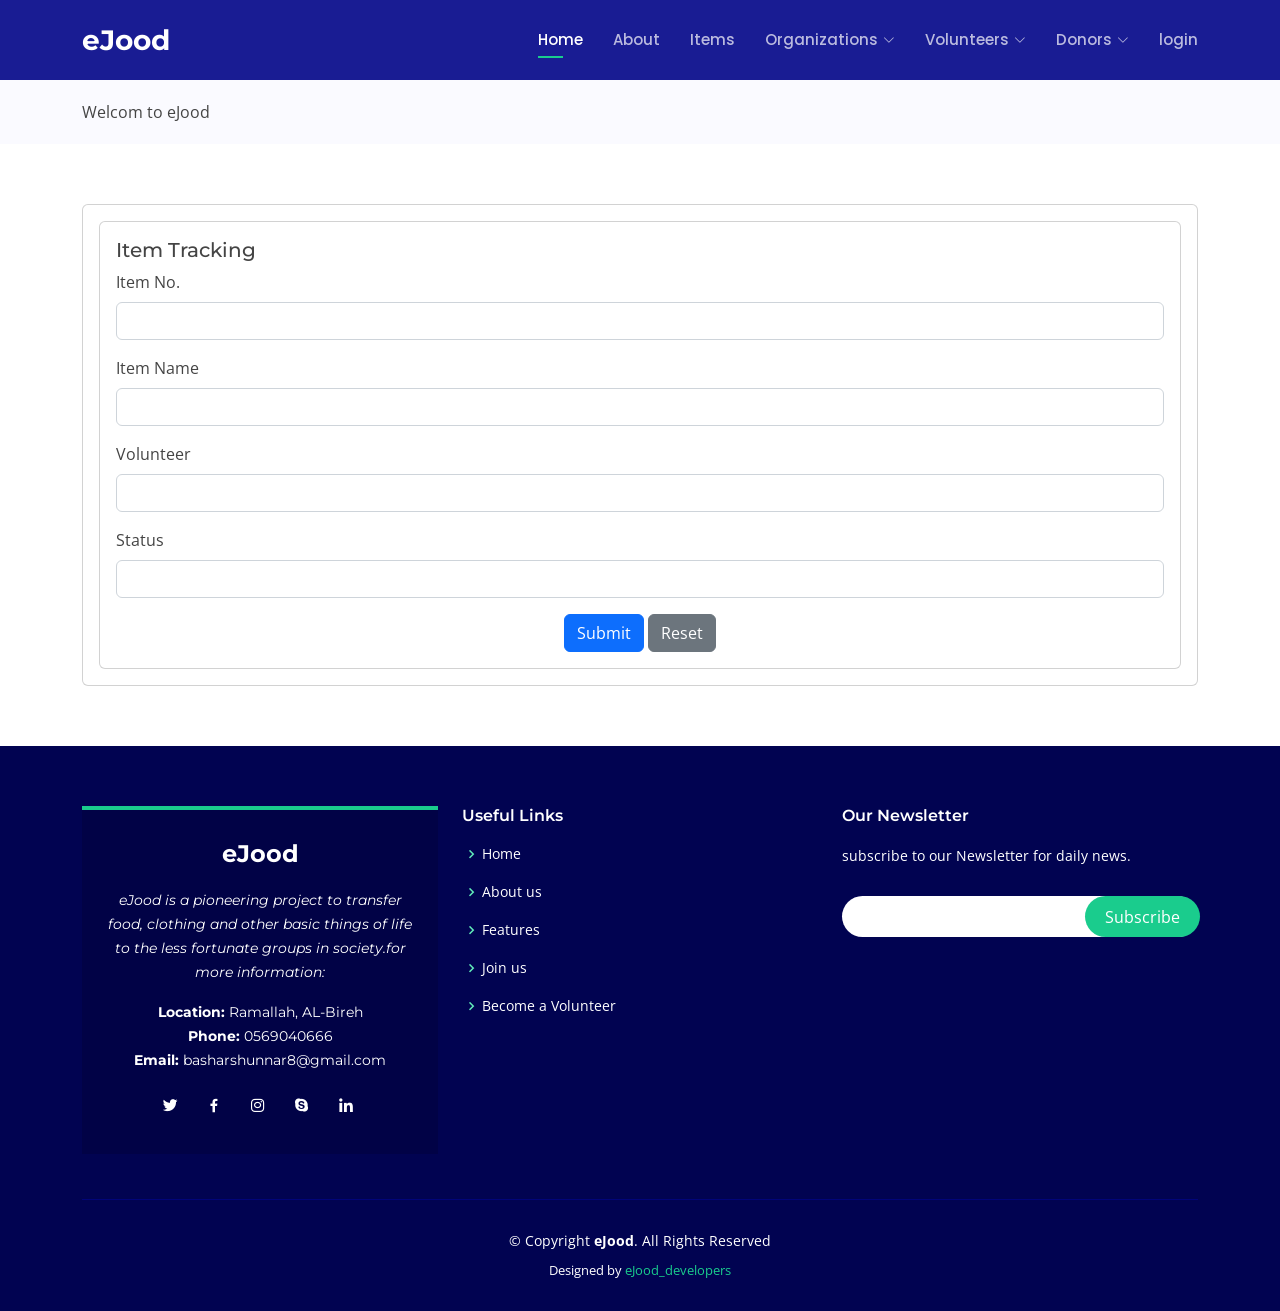
<file: itemTracking.html>
<!DOCTYPE html>
<html lang="en">

<head>
  <meta charset="utf-8">
  <meta content="width=device-width, initial-scale=1.0" name="viewport">

  <title>Welcome, our beloved Donor</title>
  <meta content="" name="description">
  <meta content="" name="keywords">

  <!-- Favicons -->
  <link href="assets/img/gallery/e-Jood.png" rel="icon">
  <link href="assets/img/gallery/e-Jood.png" rel="apple-touch-icon">

  <!-- Google Fonts -->
  <link href="https://fonts.googleapis.com/css?family=Open+Sans:300,300i,400,400i,600,600i,700,700i|Montserrat:300,300i,400,400i,500,500i,600,600i,700,700i|Poppins:300,300i,400,400i,500,500i,600,600i,700,700i" rel="stylesheet">

  <!-- Vendor CSS Files -->
  <link href="assets/vendor/aos/aos.css" rel="stylesheet">
  <link href="assets/vendor/bootstrap/css/bootstrap.min.css" rel="stylesheet">
  <link href="assets/vendor/bootstrap-icons/bootstrap-icons.css" rel="stylesheet">
  <link href="assets/vendor/boxicons/css/boxicons.min.css" rel="stylesheet">
  <link href="assets/vendor/glightbox/css/glightbox.min.css" rel="stylesheet">
  <link href="assets/vendor/remixicon/remixicon.css" rel="stylesheet">
  <link href="assets/vendor/swiper/swiper-bundle.min.css" rel="stylesheet">

  <!-- Template Main CSS File -->
  <link href="assets/css/style.css" rel="stylesheet">

  <!-- =======================================================
  * Template Name: Bootslander - v4.10.0
  * Template URL: https://bootstrapmade.com/bootslander-free-bootstrap-landing-page-template/
  * Author: BootstrapMade.com
  * License: https://bootstrapmade.com/license/
  ======================================================== -->
</head>

<body>

  <!-- ======= Header ======= -->
  <header id="header" class="fixed-top d-flex align-items-center ">
    <div class="container d-flex align-items-center justify-content-between">

      <div class="logo">
        <h1><a href="index.php"><span>eJood</span></a></h1>
       <!-- Uncomment below if you prefer to use an image logo  -->
<!--         <a href="index.html"><img src="assets/img/gallery/e-Jood.png" alt="" class="img-fluid"></a> -->
      </div>

      <nav id="navbar" class="navbar">
        <ul>
          <li><a class="nav-link scrollto active" href="http://localhost/EJood/">Home</a></li>
          <li><a class="nav-link scrollto" href="index.php#about">About</a></li>
          <li><a class="nav-link scrollto" href="itemsdashboard.php">Items</a></li>
          <li class="dropdown"><a href="#"><span>Organizations</span> <i class="bi bi-chevron-down"></i></a>
            <ul>
              <li><a href="Add_organization.php">Add Organizations</a></li>
              <li class="dropdown">
              <li><a href="display_All_Organizations.php">view organization</a></li>
            </ul>
          </li>
       
          <li class="dropdown"><a href="#"><span>Volunteers</span> <i class="bi bi-chevron-down"></i></a>
            <ul>
              <li><a href="Add_volunteer.php">Add Volunteers</a></li>
              <li class="dropdown">
              <li><a href="display_All_volunteers.php">view Volunteers</a></li>
            </ul>
          </li>
          <li class="dropdown"><a href="#"><span>Donors</span> <i class="bi bi-chevron-down"></i></a>
            <ul>
              <li><a href="Add_donor.php">Add Donors</a></li>
              <li class="dropdown">
              <li><a href="display_all_donors.php">view Donors</a></li>
            </ul>
          </li>
          <li><a class="nav-link scrollto" href="login.html">login</a></li>
        </ul>
      </nav><!-- .navbar -->

    </div>
  </header><!-- End Header -->

  <main id="main">

    <!-- ======= Breadcrumbs Section ======= -->
    <section class="breadcrumbs">
      <div class="container">

        <div class="d-flex justify-content-between align-items-center">

            <head>Welcom to eJood</head>
          </ol>
        </div>

      </div>
    </section><!-- End Breadcrumbs Section -->

    <section class="inner-page">
      <div class="container">
        <div class="col-12">
            <div class="card">
                <div class="card-body">
                    <div class="card">
                        <div class="card-body">
                          <h5 class="card-title">Item Tracking</h5>
            
                          <!-- Vertical Form -->
                          <form class="row g-3" action="Add_donor.php" method="POST">
                            <div class="col-12">
                              <label for="Item_ID" class="form-label">Item No.</label>
                              <input type="text" class="form-control" id="Item_ID" name="Item_ID">
                            </div>
                            <div class="col-12">
                              <label for="Item_Name" class="form-label">Item Name</label>
                              <input type="text" class="form-control" id="Item_Name" name="Item_Name">
                            </div>
                            <div class="col-12">
                              <label for="Volunteer" class="form-label">Volunteer</label>
                              <input type="text" class="form-control" id="Volunteer" name="Volunteer">
                            </div>
                            <div class="col-12">
                              <label for="Status" class="form-label">Status</label>
                              <input type="text" class="form-control" id="Status" name="Status" >
                            </div>
                            <div class="text-center">
                              <button type="submit" class="btn btn-primary">Submit</button>
                              <button type="reset" class="btn btn-secondary">Reset</button>
                            </div>
                          </form>
            <!-- Vertical Form -->
    </section>

  </main><!-- End #main -->

  <!-- ======= Footer ======= -->
  <footer id="footer">
    <div class="footer-top">
      <div class="container">
        <div class="row">

          <div class="col-lg-4 col-md-6">
            <div class="footer-info">
              <h3>eJood</h3>
              <p class="pb-3"><em>eJood is a pioneering project to transfer food, clothing and other basic things of life to the less fortunate groups in society.for more information:
              </em></p>
              <p>
                <strong>Location:</strong> Ramallah, AL-Bireh<br>
                <strong>Phone:</strong> 0569040666<br>
                <strong>Email:</strong> basharshunnar8@gmail.com<br>
              </p>
              <div class="social-links mt-3">
                <a href="#" class="twitter"><i class="bx bxl-twitter"></i></a>
                <a href="#" class="facebook"><i class="bx bxl-facebook"></i></a>
                <a href="#" class="instagram"><i class="bx bxl-instagram"></i></a>
                <a href="#" class="google-plus"><i class="bx bxl-skype"></i></a>
                <a href="#" class="linkedin"><i class="bx bxl-linkedin"></i></a>
              </div>
            </div>
          </div>

          <div class="col-lg-4 col-md-6 footer-links">
            <h4>Useful Links</h4>
            <ul>
              <li><i class="bx bx-chevron-right"></i> <a href="index.php">Home</a></li>
              <li><i class="bx bx-chevron-right"></i> <a href="index.php#about">About us</a></li>
              <li><i class="bx bx-chevron-right"></i> <a href="index.php#features">Features</a></li>
              <li><i class="bx bx-chevron-right"></i> <a href="Add_organization.php">Join us</a></li>
              <li><i class="bx bx-chevron-right"></i> <a href="Add_volunteer.php">Become a Volunteer</a></li>
            </ul>
          </div>



          <div class="col-lg-4 col-md-6 footer-newsletter">
            <h4>Our Newsletter</h4>
            <p>subscribe to our Newsletter for daily news.</p>
            <form action="" method="post">
              <input type="email" name="email"><input type="submit" value="Subscribe">
            </form>

          </div>

        </div>
      </div>
    </div>

    <div class="container">
      <div class="copyright">
        &copy; Copyright <strong><span>eJood</span></strong>. All Rights Reserved
      </div>
      <div class="credits">
        <!-- All the links in the footer should remain intact. -->
        <!-- You can delete the links only if you purchased the pro version. -->
        <!-- Licensing information: https://bootstrapmade.com/license/ -->
        <!-- Purchase the pro version with working PHP/AJAX contact form: https://bootstrapmade.com/bootslander-free-bootstrap-landing-page-template/ -->
        Designed by <a href="http://localhost/EJood/">eJood_developers</a>
      </div>
    </div>
  </footer><!-- End Footer -->

  <a href="#" class="back-to-top d-flex align-items-center justify-content-center"><i class="bi bi-arrow-up-short"></i></a>
  <div id="preloader"></div>

  <!-- Vendor JS Files -->
  <script src="assets/vendor/purecounter/purecounter_vanilla.js"></script>
  <script src="assets/vendor/aos/aos.js"></script>
  <script src="assets/vendor/bootstrap/js/bootstrap.bundle.min.js"></script>
  <script src="assets/vendor/glightbox/js/glightbox.min.js"></script>
  <script src="assets/vendor/swiper/swiper-bundle.min.js"></script>
  <script src="assets/vendor/php-email-form/validate.js"></script>

  <!-- Template Main JS File -->
  <script src="assets/js/main.js"></script>



</body>

</html>
</file>
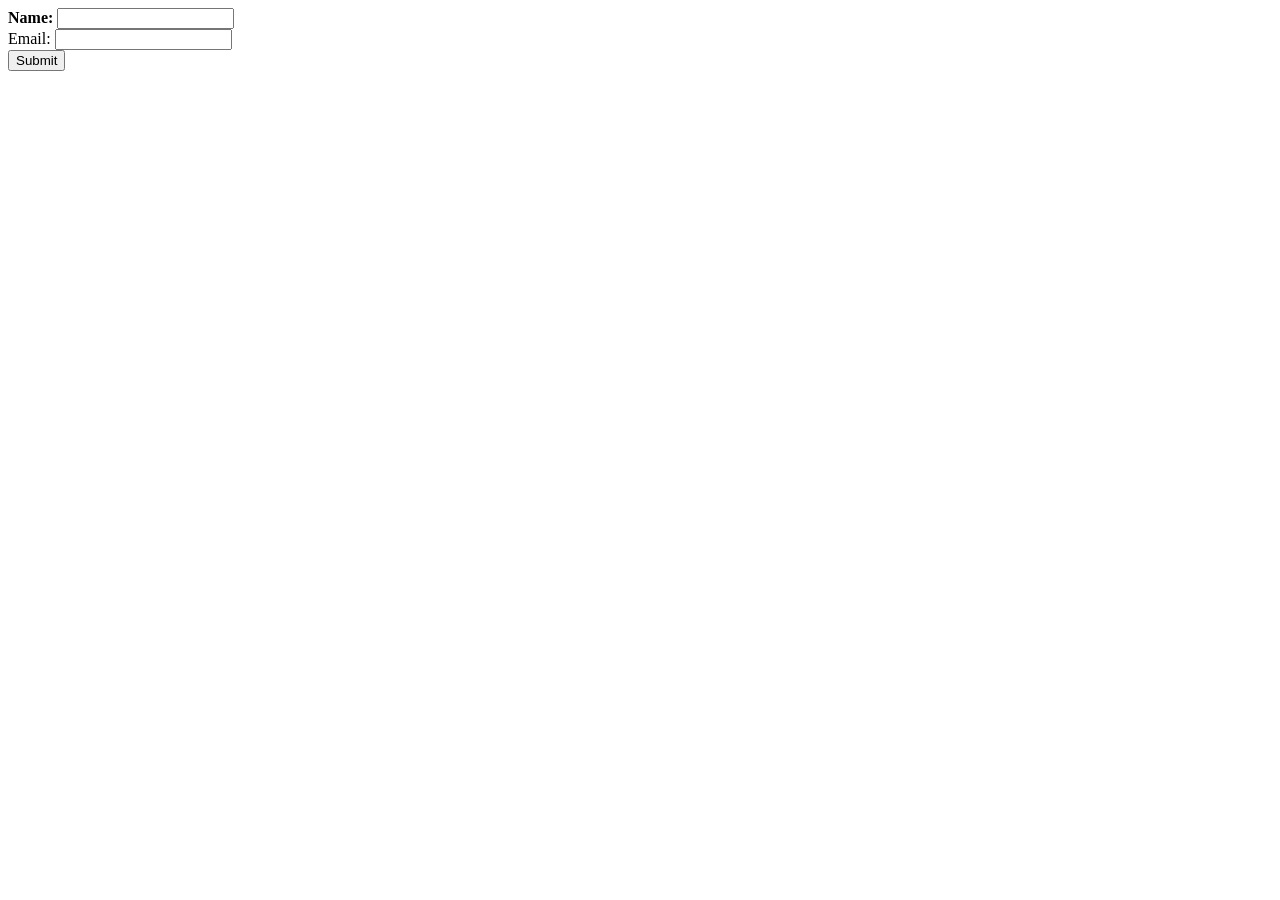
<file: forms/HTML_FORM.HTML>
<!DOCTYPE html>
<html lang="en">
<head>
    <meta charset="UTF-8">
    <meta http-equiv="X-UA-Compatible" content="IE=edge">
    <meta name="viewport" content="width=device-width, initial-scale=1.0">
    <title>form</title>
    

</head>
<body>
    <form action="process.php" method="post">
        <b><label for="name">Name:</label></b>
        <input type="text" id="name" name="name">
        <br>
        <label for="email">Email:</label>
        <input type="email" id="email" name="email">
        <br>
        <input type="submit" value="Submit">
      </form>


</body>
</html>
</file>
<file: assets/css/style.css>
/**
* Template Name: Bootslander - v4.10.0
* Template URL: https://bootstrapmade.com/bootslander-free-bootstrap-landing-page-template/
* Author: BootstrapMade.com
* License: https://bootstrapmade.com/license/
*/

/*--------------------------------------------------------------
# General
--------------------------------------------------------------*/
body {
  font-family: "Open Sans", sans-serif;
  color: #444444;
}

a {
  color: #1acc8d;
  text-decoration: none;
}

a:hover {
  color: #34e5a6;
  text-decoration: none;
}

/* span{
  font-size:xx-large;
  text-decoration: underline;
} */

h1,
h2,
h3,
h4,
h5,
h6 {
  font-family: "Montserrat", sans-serif;
}

/*--------------------------------------------------------------
# Preloader
--------------------------------------------------------------*/
#preloader {
  position: fixed;
  top: 0;
  left: 0;
  right: 0;
  bottom: 0;
  z-index: 9999;
  overflow: hidden;
  background: #fff;
}
h1.logo_under{
  align-items: center;
}


#preloader:before {
  content: "";
  position: fixed;
  top: calc(50% - 30px);
  left: calc(50% - 30px);
  border: 6px solid #1acc8d;
  border-top-color: #d2f9eb;
  border-radius: 50%;
  width: 60px;
  height: 60px;
  -webkit-animation: animate-preloader 1s linear infinite;
  animation: animate-preloader 1s linear infinite;
}

@-webkit-keyframes animate-preloader {
  0% {
    transform: rotate(0deg);
  }

  100% {
    transform: rotate(360deg);
  }
}

@keyframes animate-preloader {
  0% {
    transform: rotate(0deg);
  }

  100% {
    transform: rotate(360deg);
  }
}

/*--------------------------------------------------------------
# Back to top button
--------------------------------------------------------------*/
.back-to-top {
  position: fixed;
  visibility: hidden;
  opacity: 0;
  right: 15px;
  bottom: 15px;
  z-index: 996;
  background: #1acc8d;
  width: 40px;
  height: 40px;
  border-radius: 50px;
  transition: all 0.4s;
}

.back-to-top i {
  font-size: 28px;
  color: #fff;
  line-height: 0;
}

.back-to-top:hover {
  background: #2be4a2;
  color: #fff;
}

.back-to-top.active {
  visibility: visible;
  opacity: 1;
}

/*--------------------------------------------------------------
# Disable AOS delay on mobile
--------------------------------------------------------------*/
@media screen and (max-width: 768px) {
  [data-aos-delay] {
    transition-delay: 0 !important;
  }
}

.Togather{
  text-align: center;
  font-size: 100px;
  color: #444444;
  font-family: 'Courier New', Courier, monospace;
  text-decoration: underline;
}

/*--------------------------------------------------------------
# Header
--------------------------------------------------------------*/
#header {
  height: 80px;
  transition: all 0.5s;
  z-index: 997;
  transition: all 0.5s;
  background: rgba(1, 4, 136, 0.9);
}

#header.header-transparent {
  background: transparent;
}

#header.header-scrolled {
  background: rgba(1, 4, 136, 0.9);
  height: 60px;
}

#header .logo h1 {
  font-size: 28px;
  margin: 0;
  padding: 0;
  line-height: 1;
  font-weight: 700;
}

#header .logo h1 a,
#header .logo h1 a:hover {
  color: #fff;
  text-decoration: none;
}

#header .logo img {
  padding: 0;
  margin: 0 0 0;
  max-height: 85px;
}

/*--------------------------------------------------------------
# Navigation Menu
--------------------------------------------------------------*/
/**
* Desktop Navigation 
*/
.navbar {
  padding: 0;
}

.navbar ul {
  margin: 0;
  padding: 0;
  display: flex;
  list-style: none;
  align-items: center;
}

.navbar li {
  position: relative;
}

.navbar a,
.navbar a:focus {
  display: flex;
  align-items: center;
  justify-content: space-between;
  padding: 10px 0 10px 30px;
  font-size: 15px;
  font-weight: 500;
  font-family: "Poppins", sans-serif;
  color: rgba(255, 255, 255, 0.7);
  white-space: nowrap;
  transition: 0.3s;
}

.navbar a i,
.navbar a:focus i {
  font-size: 12px;
  line-height: 0;
  margin-left: 5px;
}

.navbar>ul>li>a:before {
  content: "";
  position: absolute;
  width: 0;
  height: 2px;
  bottom: 3px;
  left: 30px;
  background-color: #1acc8d;
  visibility: hidden;
  width: 0px;
  transition: all 0.3s ease-in-out 0s;
}

.navbar a:hover:before,
.navbar li:hover>a:before,
.navbar .active:before {
  visibility: visible;
  width: 25px;
}

.navbar a:hover,
.navbar .active,
.navbar .active:focus,
.navbar li:hover>a {
  color: #fff;
}

.navbar .dropdown ul {
  display: block;
  position: absolute;
  left: 30px;
  top: calc(100% + 30px);
  margin: 0;
  padding: 10px 0;
  z-index: 99;
  opacity: 0;
  visibility: hidden;
  background: #fff;
  box-shadow: 0px 0px 30px rgba(127, 137, 161, 0.25);
  transition: 0.3s;
  border-radius: 4px;
}

.navbar .dropdown ul li {
  min-width: 200px;
}

.navbar .dropdown ul a {
  padding: 10px 20px;
  font-size: 14px;
  font-weight: 500;
  text-transform: none;
  color: #01036f;
}

.navbar .dropdown ul a i {
  font-size: 12px;
}

.navbar .dropdown ul a:hover,
.navbar .dropdown ul .active:hover,
.navbar .dropdown ul li:hover>a {
  color: #1acc8d;
}

.navbar .dropdown:hover>ul {
  opacity: 1;
  top: 100%;
  visibility: visible;
}

.navbar .dropdown .dropdown ul {
  top: 0;
  left: calc(100% - 30px);
  visibility: hidden;
}

.navbar .dropdown .dropdown:hover>ul {
  opacity: 1;
  top: 0;
  left: 100%;
  visibility: visible;
}

@media (max-width: 1366px) {
  .navbar .dropdown .dropdown ul {
    left: -90%;
  }

  .navbar .dropdown .dropdown:hover>ul {
    left: -100%;
  }
}

/**
* Mobile Navigation 
*/
.mobile-nav-toggle {
  color: #fff;
  font-size: 28px;
  cursor: pointer;
  display: none;
  line-height: 0;
  transition: 0.5s;
}

@media (max-width: 991px) {
  .mobile-nav-toggle {
    display: block;
  }

  .navbar ul {
    display: none;
  }
}

.navbar-mobile {
  position: fixed;
  overflow: hidden;
  top: 0;
  right: 0;
  left: 0;
  bottom: 0;
  background: rgba(1, 3, 91, 0.9);
  transition: 0.3s;
  z-index: 999;
}

.navbar-mobile .mobile-nav-toggle {
  position: absolute;
  top: 15px;
  right: 15px;
}

.navbar-mobile ul {
  display: block;
  position: absolute;
  top: 55px;
  right: 15px;
  bottom: 15px;
  left: 15px;
  padding: 10px 0;
  border-radius: 8px;
  background-color: #fff;
  overflow-y: auto;
  transition: 0.3s;
}

.navbar-mobile>ul>li>a:before {
  left: 20px;
}

.navbar-mobile a,
.navbar-mobile a:focus {
  padding: 10px 20px;
  font-size: 15px;
  color: #0205a1;
}

.navbar-mobile a:hover,
.navbar-mobile .active,
.navbar-mobile li:hover>a {
  color: #3f43fd;
}

.navbar-mobile .getstarted,
.navbar-mobile .getstarted:focus {
  margin: 15px;
}

.navbar-mobile .dropdown ul,
.navbar-mobile .dropdown .dropdown ul {
  position: static;
  display: none;
  margin: 10px 20px;
  padding: 10px 0;
  z-index: 99;
  opacity: 1;
  visibility: visible;
  background: #fff;
  box-shadow: 0px 0px 30px rgba(127, 137, 161, 0.25);
}

.navbar-mobile .dropdown ul li,
.navbar-mobile .dropdown .dropdown ul li {
  min-width: 200px;
}

.navbar-mobile .dropdown ul a,
.navbar-mobile .dropdown .dropdown ul a {
  padding: 10px 20px;
}

.navbar-mobile .dropdown ul a i,
.navbar-mobile .dropdown .dropdown ul a i {
  font-size: 12px;
}

.navbar-mobile .dropdown ul a:hover,
.navbar-mobile .dropdown ul .active:hover,
.navbar-mobile .dropdown ul li:hover>a,
.navbar-mobile .dropdown .dropdown ul a:hover,
.navbar-mobile .dropdown .dropdown ul .active:hover,
.navbar-mobile .dropdown .dropdown ul li:hover>a {
  color: #1acc8d;
}

.navbar-mobile .dropdown>.dropdown-active,
.navbar-mobile .dropdown .dropdown>.dropdown-active {
  display: block;
}

/*--------------------------------------------------------------
# Hero Section
--------------------------------------------------------------*/
#hero {
  width: 100%;
  background: url("../img/hero-bg.jpg");
  position: relative;
  padding: 120px 0 0 0;
}

#hero:before {
  content: "";
  background: rgba(2, 5, 161, 0.91);
  position: absolute;
  bottom: 0;
  top: 0;
  left: 0;
  right: 0;
}

#hero h1 {
  margin: 0 0 20px 0;
  font-size: 48px;
  font-weight: 700;
  line-height: 56px;
  color: rgba(255, 255, 255, 0.8);
}

#hero h1 span {
  color: #fff;
  border-bottom: 4px solid #1acc8d;
}

#hero h2 {
  color: rgba(255, 255, 255, 0.8);
  margin-bottom: 40px;
  font-size: 24px;
}

#hero .btn-get-started {
  font-family: "Montserrat", sans-serif;
  font-weight: 500;
  font-size: 16px;
  letter-spacing: 1px;
  display: inline-block;
  padding: 10px 30px;
  border-radius: 50px;
  transition: 0.5s;
  color: #fff;
  background: #1acc8d;
}

#hero .btn-get-started:hover {
  background: #17b57d;
}

#hero .animated {
  animation: up-down 2s ease-in-out infinite alternate-reverse both;
}

@media (min-width: 1024px) {
  #hero {
    background-attachment: fixed;
  }
}

@media (max-width: 991px) {
  #hero {
    padding-top: 80px;
  }

  #hero .animated {
    -webkit-animation: none;
    animation: none;
  }

  #hero .hero-img {
    text-align: center;
  }

  #hero .hero-img img {
    max-width: 50%;
  }

  #hero h1 {
    font-size: 28px;
    line-height: 32px;
    margin-bottom: 10px;
  }

  #hero h2 {
    font-size: 18px;
    line-height: 24px;
    margin-bottom: 30px;
  }
}

@media (max-width: 575px) {
  #hero .hero-img img {
    width: 80%;
  }
}

@-webkit-keyframes up-down {
  0% {
    transform: translateY(10px);
  }

  100% {
    transform: translateY(-10px);
  }
}

@keyframes up-down {
  0% {
    transform: translateY(10px);
  }

  100% {
    transform: translateY(-10px);
  }
}

.hero-waves {
  display: block;
  margin-top: 60px;
  width: 100%;
  height: 60px;
  z-index: 5;
  position: relative;
}

.wave1 use {
  -webkit-animation: move-forever1 10s linear infinite;
  animation: move-forever1 10s linear infinite;
  -webkit-animation-delay: -2s;
  animation-delay: -2s;
}

.wave2 use {
  -webkit-animation: move-forever2 8s linear infinite;
  animation: move-forever2 8s linear infinite;
  -webkit-animation-delay: -2s;
  animation-delay: -2s;
}

.wave3 use {
  -webkit-animation: move-forever3 6s linear infinite;
  animation: move-forever3 6s linear infinite;
  -webkit-animation-delay: -2s;
  animation-delay: -2s;
}

@-webkit-keyframes move-forever1 {
  0% {
    transform: translate(85px, 0%);
  }

  100% {
    transform: translate(-90px, 0%);
  }
}

@keyframes move-forever1 {
  0% {
    transform: translate(85px, 0%);
  }

  100% {
    transform: translate(-90px, 0%);
  }
}

@-webkit-keyframes move-forever2 {
  0% {
    transform: translate(-90px, 0%);
  }

  100% {
    transform: translate(85px, 0%);
  }
}

@keyframes move-forever2 {
  0% {
    transform: translate(-90px, 0%);
  }

  100% {
    transform: translate(85px, 0%);
  }
}

@-webkit-keyframes move-forever3 {
  0% {
    transform: translate(-90px, 0%);
  }

  100% {
    transform: translate(85px, 0%);
  }
}

@keyframes move-forever3 {
  0% {
    transform: translate(-90px, 0%);
  }

  100% {
    transform: translate(85px, 0%);
  }
}

/*--------------------------------------------------------------
# Sections General
--------------------------------------------------------------*/
section {
  padding: 60px 0;
  overflow: hidden;
}

.section-bg {
  background-color: #f5f5ff;
}

.section-title {
  padding-bottom: 40px;
}

.section-title h2 {
  font-size: 14px;
  font-weight: 500;
  padding: 0;
  line-height: 1px;
  margin: 0 0 5px 0;
  letter-spacing: 2px;
  text-transform: uppercase;
  color: #aaaaaa;
  font-family: "Poppins", sans-serif;
}

.section-title h2::after {
  content: "";
  width: 120px;
  height: 1px;
  display: inline-block;
  background: #1acc8d;
  margin: 4px 10px;
}

.section-title p {
  margin: 0;
  margin: 0;
  font-size: 36px;
  font-weight: 700;
  text-transform: uppercase;
  font-family: "Poppins", sans-serif;
  color: #010483;
}

/*--------------------------------------------------------------
# Breadcrumbs
--------------------------------------------------------------*/
.breadcrumbs {
  padding: 20px 0;
  background-color: #fafaff;
  min-height: 40px;
  margin-top: 80px;
}

@media (max-width: 992px) {
  .breadcrumbs {
    margin-top: 64px;
  }
}

.breadcrumbs h2 {
  font-size: 24px;
  font-weight: 400;
  margin: 0;
}

@media (max-width: 992px) {
  .breadcrumbs h2 {
    margin: 0 0 10px 0;
  }
}

.breadcrumbs ol {
  display: flex;
  flex-wrap: wrap;
  list-style: none;
  padding: 0;
  margin: 0;
  font-size: 14px;
}

.breadcrumbs ol li+li {
  padding-left: 10px;
}

.breadcrumbs ol li+li::before {
  display: inline-block;
  padding-right: 10px;
  color: #6c757d;
  content: "/";
}

@media (max-width: 768px) {
  .breadcrumbs .d-flex {
    display: block !important;
  }

  .breadcrumbs ol {
    display: block;
  }

  .breadcrumbs ol li {
    display: inline-block;
  }
}

/*--------------------------------------------------------------
# About
--------------------------------------------------------------*/
.about {
  padding: 40px 0 0 0;
}

.about .icon-boxes h3 {
  font-size: 28px;
  font-weight: 700;
  color: #010483;
  margin-bottom: 15px;
}

.about .icon-box {
  margin-top: 40px;
}

.about .icon-box .icon {
  float: left;
  display: flex;
  align-items: center;
  justify-content: center;
  width: 64px;
  height: 64px;
  border: 2px solid #7ceec6;
  border-radius: 50px;
  transition: 0.5s;
}

.about .icon-box .icon i {
  color: #1acc8d;
  font-size: 32px;
}

.about .icon-box:hover .icon {
  background: #1acc8d;
  border-color: #1acc8d;
}

.about .icon-box:hover .icon i {
  color: #fff;
}

.about .icon-box .title {
  margin-left: 85px;
  font-weight: 700;
  margin-bottom: 10px;
  font-size: 18px;
}

.about .icon-box .title a {
  color: #343a40;
  transition: 0.3s;
}

.about .icon-box .title a:hover {
  color: #1acc8d;
}

.about .icon-box .description {
  margin-left: 85px;
  line-height: 24px;
  font-size: 14px;
}

.TOGATHER{
  font-family: Georgia, 'Times New Roman', Times, serif;
  color: black;
  padding-bottom: 30PX;

  font-size:38;
}

.about .video-box {
  background: url("../img/hero-img.png") center center no-repeat;
  background-size: contain;
  min-height: 300px;
}

.about .play-btn {
  width: 94px;
  height: 94px;
  background: radial-gradient(#3f43fd 50%, rgba(63, 67, 253, 0.4) 52%);
  border-radius: 50%;
  display: block;
  position: absolute;
  left: calc(50% - 47px);
  top: calc(50% - 47px);
  overflow: hidden;
}

.x{
  font-size: 28px;
  font-weight: 700;
  color: #010483;
  margin-bottom: 15px;
}

.about .play-btn::after {
  content: "";
  position: absolute;
  left: 50%;
  top: 50%;
  transform: translateX(-40%) translateY(-50%);
  width: 0;
  height: 0;
  border-top: 10px solid transparent;
  border-bottom: 10px solid transparent;
  border-left: 15px solid #fff;
  z-index: 100;
  transition: all 400ms cubic-bezier(0.55, 0.055, 0.675, 0.19);
}

.about .play-btn::before {
  content: "";
  position: absolute;
  width: 120px;
  height: 120px;
  -webkit-animation-delay: 0s;
  animation-delay: 0s;
  -webkit-animation: pulsate-btn 2s;
  animation: pulsate-btn 2s;
  -webkit-animation-direction: forwards;
  animation-direction: forwards;
  -webkit-animation-iteration-count: infinite;
  animation-iteration-count: infinite;
  -webkit-animation-timing-function: steps;
  animation-timing-function: steps;
  opacity: 1;
  border-radius: 50%;
  border: 5px solid rgba(63, 67, 253, 0.7);
  top: -15%;
  left: -15%;
  background: rgba(198, 16, 0, 0);
}

.about .play-btn:hover::after {
  border-left: 15px solid #3f43fd;
  transform: scale(20);
}

.about .play-btn:hover::before {
  content: "";
  position: absolute;
  left: 50%;
  top: 50%;
  transform: translateX(-40%) translateY(-50%);
  width: 0;
  height: 0;
  border: none;
  border-top: 10px solid transparent;
  border-bottom: 10px solid transparent;
  border-left: 15px solid #fff;
  z-index: 200;
  -webkit-animation: none;
  animation: none;
  border-radius: 0;
}

@-webkit-keyframes pulsate-btn {
  0% {
    transform: scale(0.6, 0.6);
    opacity: 1;
  }

  100% {
    transform: scale(1, 1);
    opacity: 0;
  }
}

@keyframes pulsate-btn {
  0% {
    transform: scale(0.6, 0.6);
    opacity: 1;
  }

  100% {
    transform: scale(1, 1);
    opacity: 0;
  }
}

/*--------------------------------------------------------------
# Features
--------------------------------------------------------------*/
.features .icon-box {
  display: flex;
  align-items: center;
  padding: 20px;
  background: #f5f5ff;
  transition: ease-in-out 0.3s;
}

.features .icon-box i {
  font-size: 32px;
  padding-right: 10px;
  line-height: 1;
}

.features .icon-box h3 {
  font-weight: 700;
  margin: 0;
  padding: 0;
  line-height: 1;
  font-size: 16px;
}

.features .icon-box h3 a {
  color: #010483;
  transition: ease-in-out 0.3s;
}

.features .icon-box h3 a:hover {
  color: #01036f;
}

.features .icon-box:hover {
  background: #ebebff;
}

/*--------------------------------------------------------------
# Counts
--------------------------------------------------------------*/
.counts {
  background: #f5f5ff;
  padding: 70px 0 60px;
}

.counts .count-box {
  padding: 30px 30px 25px 30px;
  width: 100%;
  position: relative;
  text-align: center;
  background: #fff;
}

.counts .count-box i {
  position: absolute;
  top: -25px;
  left: 50%;
  transform: translateX(-50%);
  font-size: 20px;
  background: #1acc8d;
  padding: 12px;
  color: #fff;
  border-radius: 50px;
  display: inline-flex;
  align-items: center;
  justify-content: center;
  line-height: 0;
  width: 48px;
  height: 48px;
}

.counts .count-box span {
  font-size: 36px;
  display: block;
  font-weight: 600;
  color: #010483;
}

.counts .count-box p {
  padding: 0;
  margin: 0;
  font-family: "Montserrat", sans-serif;
  font-size: 14px;
}

/*--------------------------------------------------------------
# Details
--------------------------------------------------------------*/
.details .content+.content {
  margin-top: 100px;
}

.details .content h3 {
  font-weight: 600;
  font-size: 26px;
  color: #010483;
}

.details .content ul {
  list-style: none;
  padding: 0;
}

.details .content ul li {
  padding-bottom: 10px;
}

.details .content ul i {
  font-size: 20px;
  padding-right: 4px;
  color: #1acc8d;
}

.details .content p:last-child {
  margin-bottom: 0;
}

/*--------------------------------------------------------------
# Gallery
--------------------------------------------------------------*/
.gallery .gallery-item {
  overflow: hidden;
  border-right: 3px solid #fff;
  border-bottom: 3px solid #fff;
}

.gallery .gallery-item img {
  transition: all ease-in-out 0.4s;
}

.gallery .gallery-item:hover img {
  transform: scale(1.1);
}

/*--------------------------------------------------------------
# Testimonials
--------------------------------------------------------------*/
.testimonials {
  padding: 80px 0;
  background: url("../img/cta-bg.jpg") no-repeat;
  background-position: center center;
  background-size: cover;
  position: relative;
}

.testimonials::before {
  content: "";
  position: absolute;
  left: 0;
  right: 0;
  top: 0;
  bottom: 0;
  background: rgba(1, 3, 111, 0.8);
}

.testimonials .section-header {
  margin-bottom: 40px;
}

.testimonials .testimonials-carousel,
.testimonials .testimonials-slider {
  overflow: hidden;
}

.testimonials .testimonial-item {
  text-align: center;
  color: #fff;
}

.testimonials .testimonial-item .testimonial-img {
  width: 100px;
  border-radius: 50%;
  border: 6px solid rgba(255, 255, 255, 0.15);
  margin: 0 auto;
}

.testimonials .testimonial-item h3 {
  font-size: 20px;
  font-weight: bold;
  margin: 10px 0 5px 0;
  color: #fff;
}

.testimonials .testimonial-item h4 {
  font-size: 14px;
  color: #ddd;
  margin: 0 0 15px 0;
}

.testimonials .testimonial-item .quote-icon-left,
.testimonials .testimonial-item .quote-icon-right {
  color: rgba(255, 255, 255, 0.4);
  font-size: 26px;
}

.testimonials .testimonial-item .quote-icon-left {
  display: inline-block;
  left: -5px;
  position: relative;
}

.testimonials .testimonial-item .quote-icon-right {
  display: inline-block;
  right: -5px;
  position: relative;
  top: 10px;
}

.testimonials .testimonial-item p {
  font-style: italic;
  margin: 0 auto 15px auto;
  color: #eee;
}

.testimonials .swiper-pagination {
  margin-top: 20px;
  position: relative;
}

.testimonials .swiper-pagination .swiper-pagination-bullet {
  width: 12px;
  height: 12px;
  opacity: 1;
  background-color: rgba(255, 255, 255, 0.4);
}

.testimonials .swiper-pagination .swiper-pagination-bullet-active {
  background-color: #1acc8d;
}

@media (min-width: 1024px) {
  .testimonials {
    background-attachment: fixed;
  }
}

@media (min-width: 992px) {
  .testimonials .testimonial-item p {
    width: 80%;
  }
}

/*--------------------------------------------------------------
# Team
--------------------------------------------------------------*/
.team {
  background: #fff;
}

.team .member {
  text-align: center;
  margin-bottom: 80px;
  position: relative;
}

.team .member .pic {
  border-radius: 4px;
  overflow: hidden;
}

.team .member img {
  transition: all ease-in-out 0.4s;
}

.team .member:hover img {
  transform: scale(1.1);
}

.team .member .member-info {
  position: absolute;
  bottom: -80px;
  left: 0px;
  right: 0px;
  background: rgba(255, 255, 255, 0.9);
  padding: 15px 0;
  border-radius: 0 0 4px 4px;
  box-shadow: 0px 2px 15px rgba(0, 0, 0, 0.1);
}

.team .member h4 {
  font-weight: 700;
  margin-bottom: 10px;
  font-size: 16px;
  color: #01036f;
  position: relative;
  padding-bottom: 10px;
}

.team .member h4::after {
  content: "";
  position: absolute;
  display: block;
  width: 50px;
  height: 1px;
  background: #0d12fc;
  bottom: 0;
  left: calc(50% - 25px);
}

.team .member span {
  font-style: italic;
  display: block;
  font-size: 13px;
  color: #01036f;
}

.team .member .social {
  margin-top: 10px;
}

.team .member .social a {
  transition: color 0.3s;
  color: #01036f;
}

.team .member .social a:hover {
  color: #1acc8d;
}

.team .member .social i {
  font-size: 16px;
  margin: 0 2px;
}

/*--------------------------------------------------------------
# Pricing
--------------------------------------------------------------*/
.pricing .box {
  padding: 20px;
  background: #fff;
  text-align: center;
  box-shadow: 0px 0px 4px rgba(0, 0, 0, 0.12);
  border-radius: 5px;
  position: relative;
  overflow: hidden;
}

.pricing h3 {
  font-weight: 400;
  margin: -20px -20px 20px -20px;
  padding: 20px 15px;
  font-size: 16px;
  font-weight: 600;
  color: #777777;
  background: #f8f8f8;
}

.pricing h4 {
  font-size: 36px;
  color: #1acc8d;
  font-weight: 600;
  font-family: "Poppins", sans-serif;
  margin-bottom: 20px;
}

.pricing h4 sup {
  font-size: 20px;
  top: -15px;
  left: -3px;
}

.pricing h4 span {
  color: #bababa;
  font-size: 16px;
  font-weight: 300;
}

.pricing ul {
  padding: 0;
  list-style: none;
  color: #444444;
  text-align: center;
  line-height: 20px;
  font-size: 14px;
}

.pricing ul li {
  padding-bottom: 16px;
}

.pricing ul i {
  color: #1acc8d;
  font-size: 18px;
  padding-right: 4px;
}

.pricing ul .na {
  color: #ccc;
  text-decoration: line-through;
}

.pricing .btn-wrap {
  margin: 20px -20px -20px -20px;
  padding: 20px 15px;
  background: #f8f8f8;
  text-align: center;
}

.pricing .btn-buy {
  background: #1acc8d;
  display: inline-block;
  padding: 8px 35px 10px 35px;
  border-radius: 50px;
  color: #fff;
  transition: none;
  font-size: 14px;
  font-weight: 400;
  font-family: "Montserrat", sans-serif;
  font-weight: 600;
  transition: 0.3s;
}

.pricing .btn-buy:hover {
  background: #149f6e;
}

.pricing .featured h3 {
  color: #fff;
  background: #1acc8d;
}

.pricing .advanced {
  width: 200px;
  position: absolute;
  top: 18px;
  right: -68px;
  transform: rotate(45deg);
  z-index: 1;
  font-size: 14px;
  padding: 1px 0 3px 0;
  background: #1acc8d;
  color: #fff;
}

/*--------------------------------------------------------------
# F.A.Q
--------------------------------------------------------------*/
.faq .faq-list {
  padding: 0;
}

.faq .faq-list ul {
  padding: 0;
  list-style: none;
}

.faq .faq-list li+li {
  margin-top: 15px;
}

.faq .faq-list li {
  padding: 20px;
  background: #fff;
  border-radius: 4px;
  position: relative;
}

.faq .faq-list a {
  display: block;
  position: relative;
  font-family: "Poppins", sans-serif;
  font-size: 16px;
  line-height: 24px;
  font-weight: 500;
  padding: 0 30px;
  outline: none;
  cursor: pointer;
}

.faq .faq-list .icon-help {
  font-size: 24px;
  position: absolute;
  right: 0;
  left: 20px;
  color: #34e5a6;
}

.faq .faq-list .icon-show,
.faq .faq-list .icon-close {
  font-size: 24px;
  position: absolute;
  right: 0;
  top: 0;
}

.faq .faq-list p {
  margin-bottom: 0;
  padding: 10px 0 0 0;
}

.faq .faq-list .icon-show {
  display: none;
}

.faq .faq-list a.collapsed {
  color: #343a40;
}

.faq .faq-list a.collapsed:hover {
  color: #1acc8d;
}

.faq .faq-list a.collapsed .icon-show {
  display: inline-block;
}

.faq .faq-list a.collapsed .icon-close {
  display: none;
}

@media (max-width: 1200px) {
  .faq .faq-list {
    padding: 0;
  }
}

/*--------------------------------------------------------------
# Contact
--------------------------------------------------------------*/
.contact .info {
  width: 100%;
  background: #fff;
}

.contact .info i {
  font-size: 20px;
  color: #3f43fd;
  float: left;
  width: 44px;
  height: 44px;
  background: #f0f0ff;
  display: flex;
  justify-content: center;
  align-items: center;
  border-radius: 50px;
  transition: all 0.3s ease-in-out;
}

.contact .info h4 {
  padding: 0 0 0 60px;
  font-size: 22px;
  font-weight: 600;
  margin-bottom: 5px;
  color: #010483;
}

.contact .info p {
  padding: 0 0 0 60px;
  margin-bottom: 0;
  font-size: 14px;
  color: #0205a1;
}

.contact .info .email,
.contact .info .phone {
  margin-top: 40px;
  color:#0205a1;
}

.contact .info .email:hover i,
.contact .info .address:hover i,
.contact .info .phone:hover i {
  background: #1acc8d;
  color: #fff;
}

.contact .php-email-form {
  width: 100%;
  background: #fff;
}

.contact .php-email-form .form-group {
  padding-bottom: 8px;
}

.contact .php-email-form .error-message {
  display: none;
  color: #fff;
  background: #ed3c0d;
  text-align: left;
  padding: 15px;
  font-weight: 600;
}

.contact .php-email-form .error-message br+br {
  margin-top: 25px;
}

.contact .php-email-form .sent-message {
  display: none;
  color: #fff;
  background: #000000;
  text-align: center;
  padding: 15px;
  font-weight: 600;
}

.contact .php-email-form .loading {
  display: none;
  background: #fff;
  text-align: center;
  padding: 15px;
}

.contact .php-email-form .loading:before {
  content: "";
  display: inline-block;
  border-radius: 50%;
  width: 24px;
  height: 24px;
  margin: 0 10px -6px 0;
  border: 3px solid #000000;
  border-top-color: #eee;
  -webkit-animation: animate-loading 1s linear infinite;
  animation: animate-loading 1s linear infinite;
}

.contact .php-email-form input,
.contact .php-email-form textarea {
  border-radius: 0;
  box-shadow: none;
  font-size: 14px;
}

.contact .php-email-form input {
  height: 44px;
}

.contact .php-email-form textarea {
  padding: 10px 12px;
}

.contact .php-email-form button[type=submit] {
  background: #000000;
  border: 0;
  padding: 10px 30px;
  color: #ff0000;
  transition: 0.4s;
  border-radius: 50px;
}



.contact .php-email-form button[type=submit]:hover {
  background: #0010f3;
}

@-webkit-keyframes animate-loading {
  0% {
    transform: rotate(0deg);
  }

  100% {
    transform: rotate(360deg);
  }
}

@keyframes animate-loading {
  0% {
    transform: rotate(0deg);
  }

  100% {
    transform: rotate(360deg);
  }
}

/*--------------------------------------------------------------
# Footer
--------------------------------------------------------------*/
#footer {
  background: #010351;
  padding: 0 0 30px 0;
  color: #fff;
  font-size: 14px;
}

#footer .footer-top {
  padding: 60px 0 30px 0;
}

#footer .footer-top .footer-info {
  margin-bottom: 15px;
  background: #010246;
  color: #fff;
  border-top: 4px solid #1acc8d;
  text-align: center;
  padding: 30px 20px;
}

#footer .footer-top .footer-info h3 {
  font-size: 24px;
  margin: 0 0 20px 0;
  padding: 2px 0 2px 0;
  line-height: 1;
  font-weight: 700;
}

#footer .footer-top .footer-info p {
  font-size: 14px;
  line-height: 24px;
  margin-bottom: 0;
  font-family: "Montserrat", sans-serif;
}

#footer .footer-top .social-links a {
  font-size: 18px;
  display: inline-block;
  color: #fff;
  line-height: 1;
  padding: 8px 0;
  margin-right: 4px;
  border-radius: 50%;
  text-align: center;
  width: 36px;
  height: 36px;
  transition: 0.3s;
}

#footer .footer-top .social-links a:hover {
  background: #1acc8d;
  color: #fff;
  text-decoration: none;
}

#footer .footer-top h4 {
  font-size: 16px;
  font-weight: 600;
  color: #fff;
  position: relative;
  padding-bottom: 12px;
}

#footer .footer-top .footer-links {
  margin-bottom: 30px;
}

#footer .footer-top .footer-links ul {
  list-style: none;
  padding: 0;
  margin: 0;
}

#footer .footer-top .footer-links ul i {
  padding-right: 2px;
  color: #61ebba;
  font-size: 18px;
  line-height: 1;
}

#footer .footer-top .footer-links ul li {
  padding: 10px 0;
  display: flex;
  align-items: center;
}

#footer .footer-top .footer-links ul li:first-child {
  padding-top: 0;
}

#footer .footer-top .footer-links ul a {
  color: #fff;
  transition: 0.3s;
  display: inline-block;
  line-height: 1;
}

#footer .footer-top .footer-links ul a:hover {
  color: #4be8b0;
}

#footer .footer-top .footer-newsletter form {
  margin-top: 30px;
  background: #fff;
  padding: 6px 10px 6px 15px;
  position: relative;
  border-radius: 50px;
}

#footer .footer-top .footer-newsletter form input[type=email] {
  border: 0;
  padding: 4px;
  width: calc(100% - 110px);
}

#footer .footer-top .footer-newsletter form input[type=submit] {
  position: absolute;
  top: 0;
  right: -2px;
  bottom: 0;
  border: 0;
  background: none;
  font-size: 16px;
  padding: 0 20px;
  background: #1acc8d;
  color: #fff;
  transition: 0.3s;
  border-radius: 50px;
}

#footer .footer-top .footer-newsletter form input[type=submit]:hover {
  background: #149f6e;
}

#footer .copyright {
  border-top: 1px solid #010479;
  text-align: center;
  padding-top: 30px;
}

#footer .credits {
  padding-top: 10px;
  text-align: center;
  font-size: 13px;
  color: #fff;
}

@media (max-width: 575px) {
  #footer .footer-top .footer-info {
    margin: -20px 0 30px 0;
  }
}
</file>
